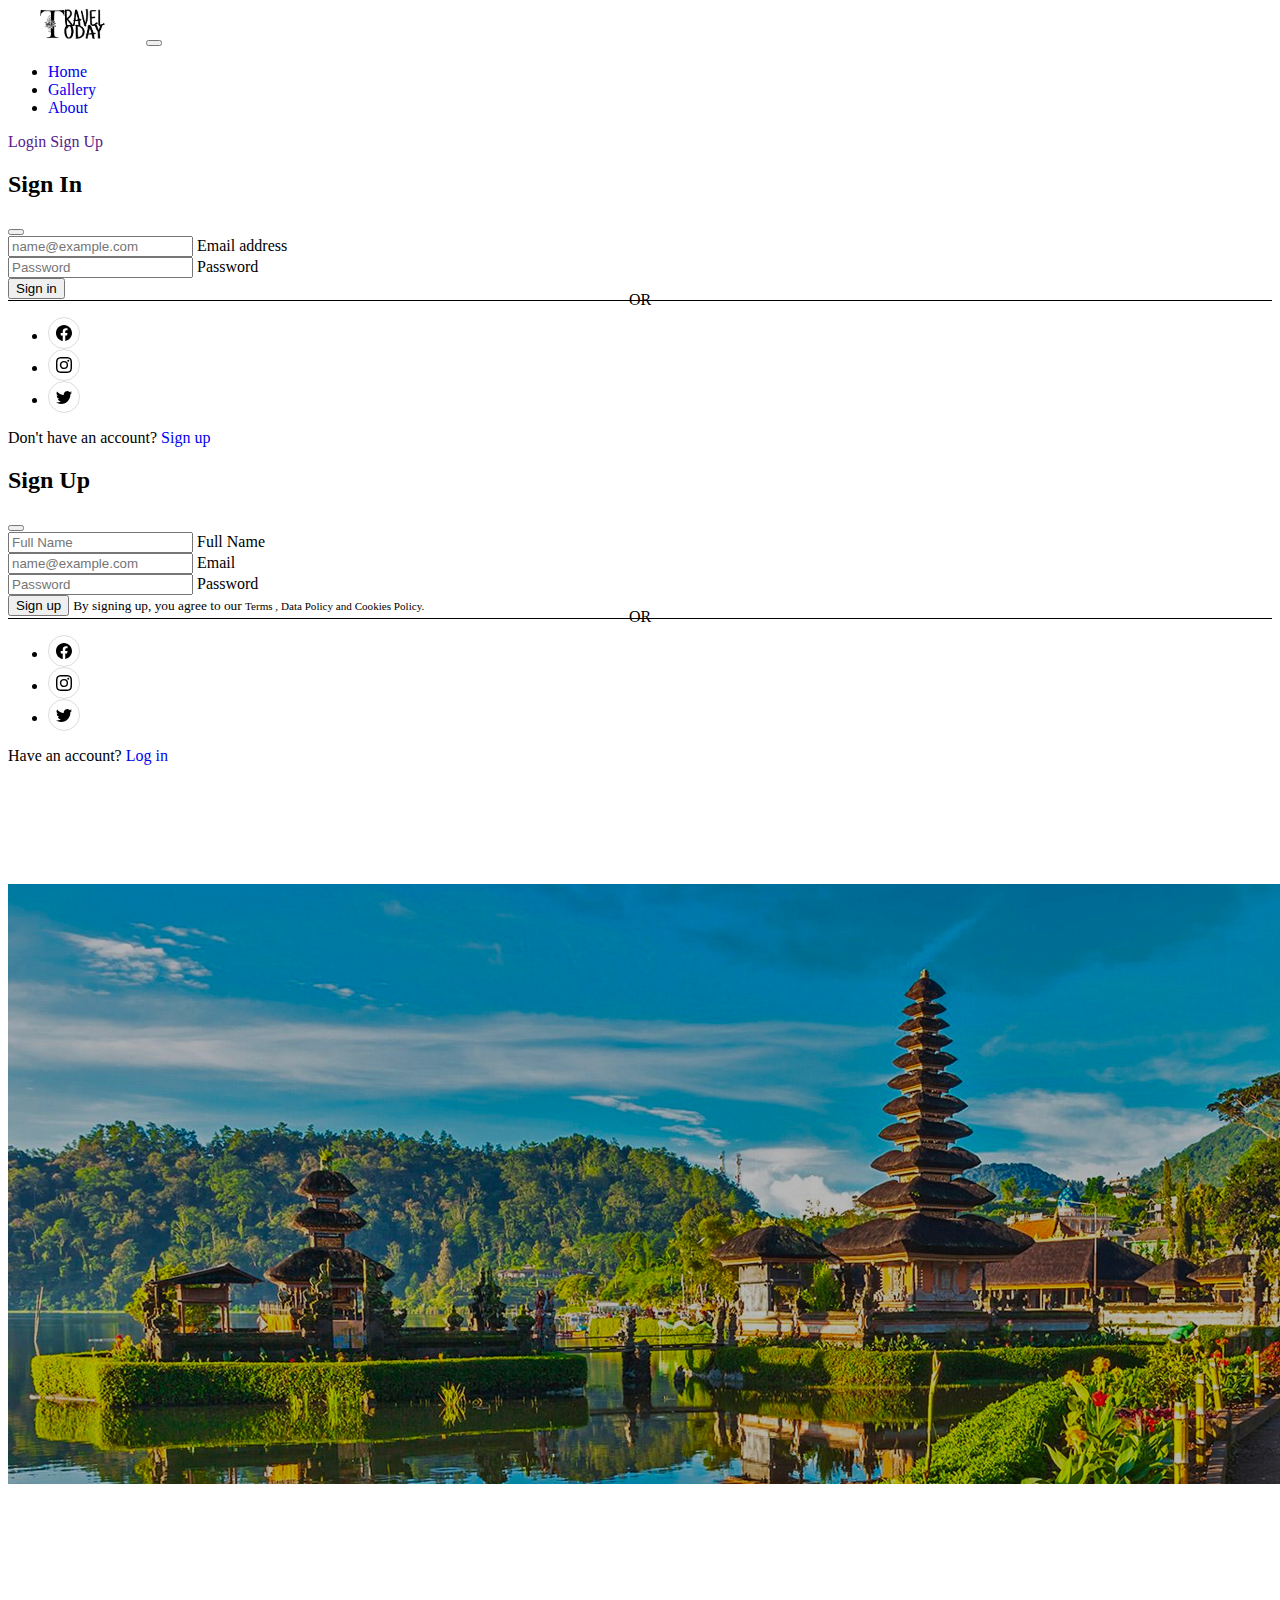
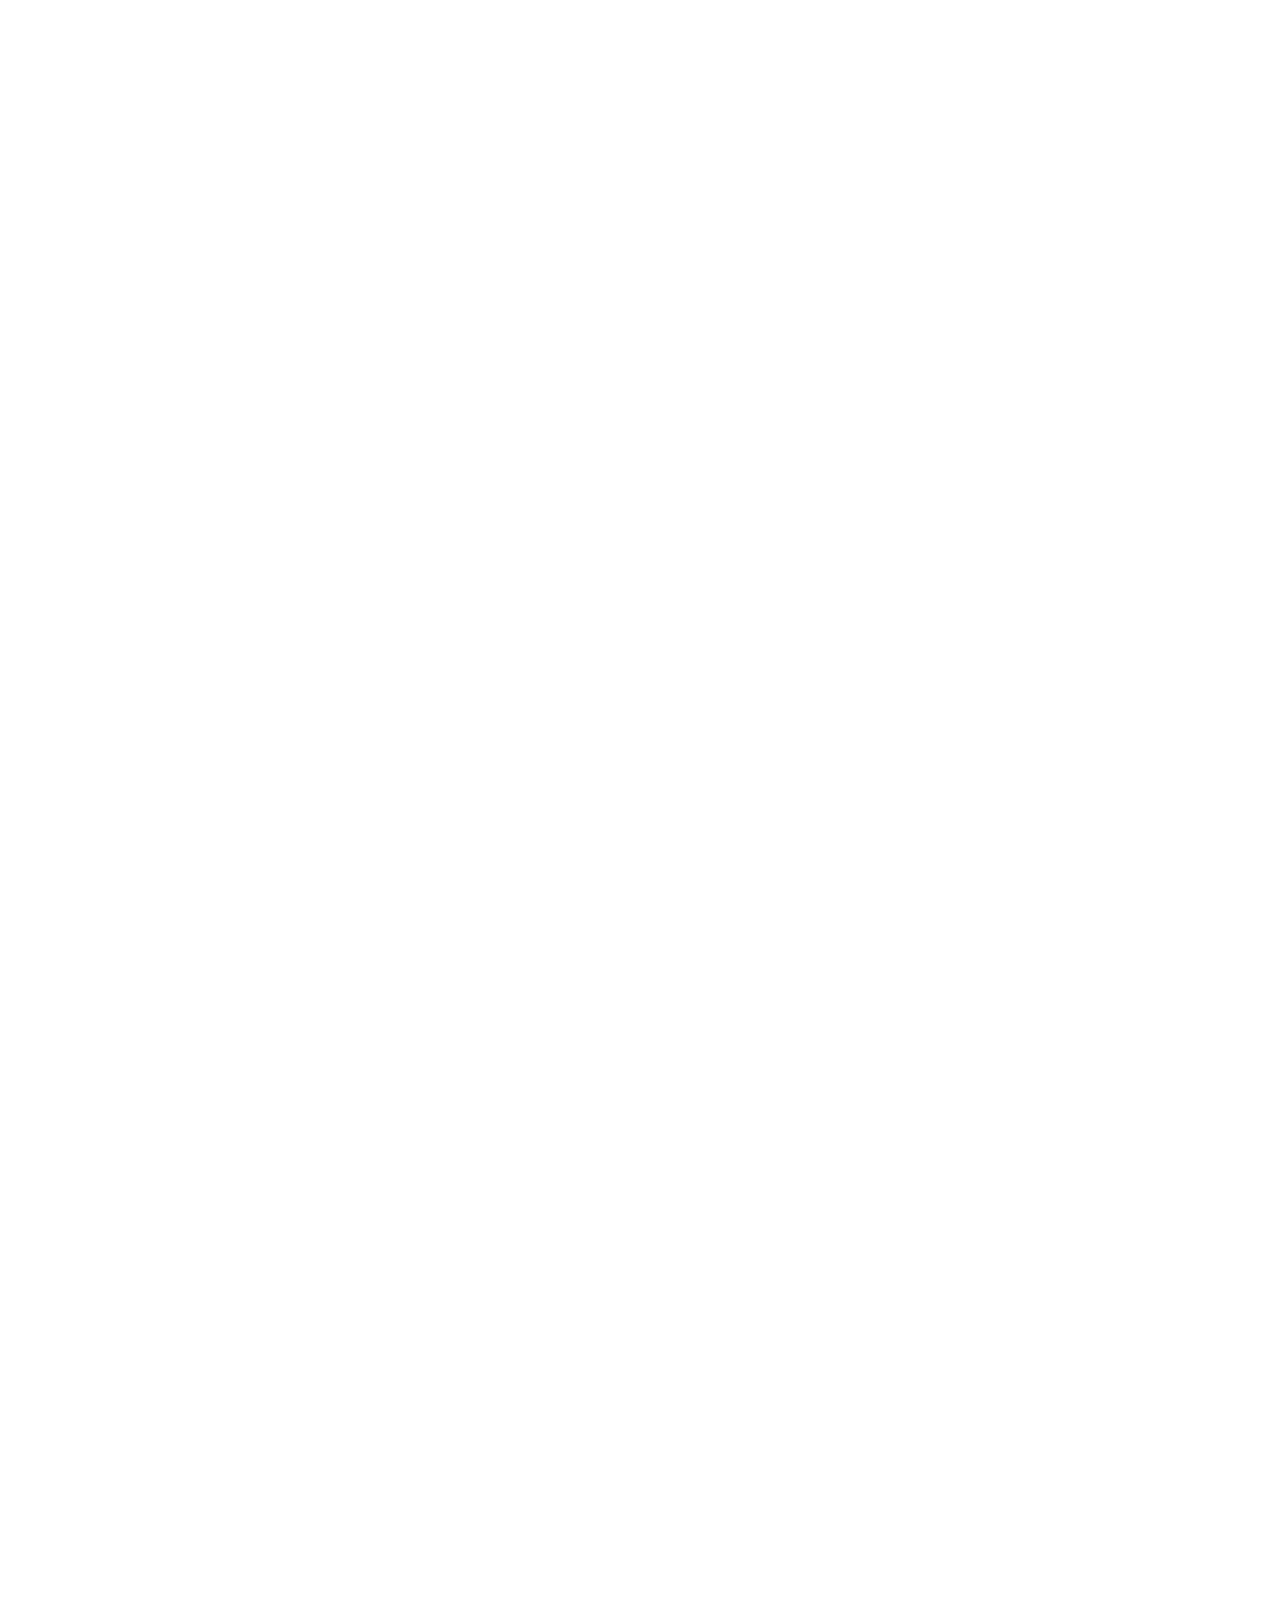
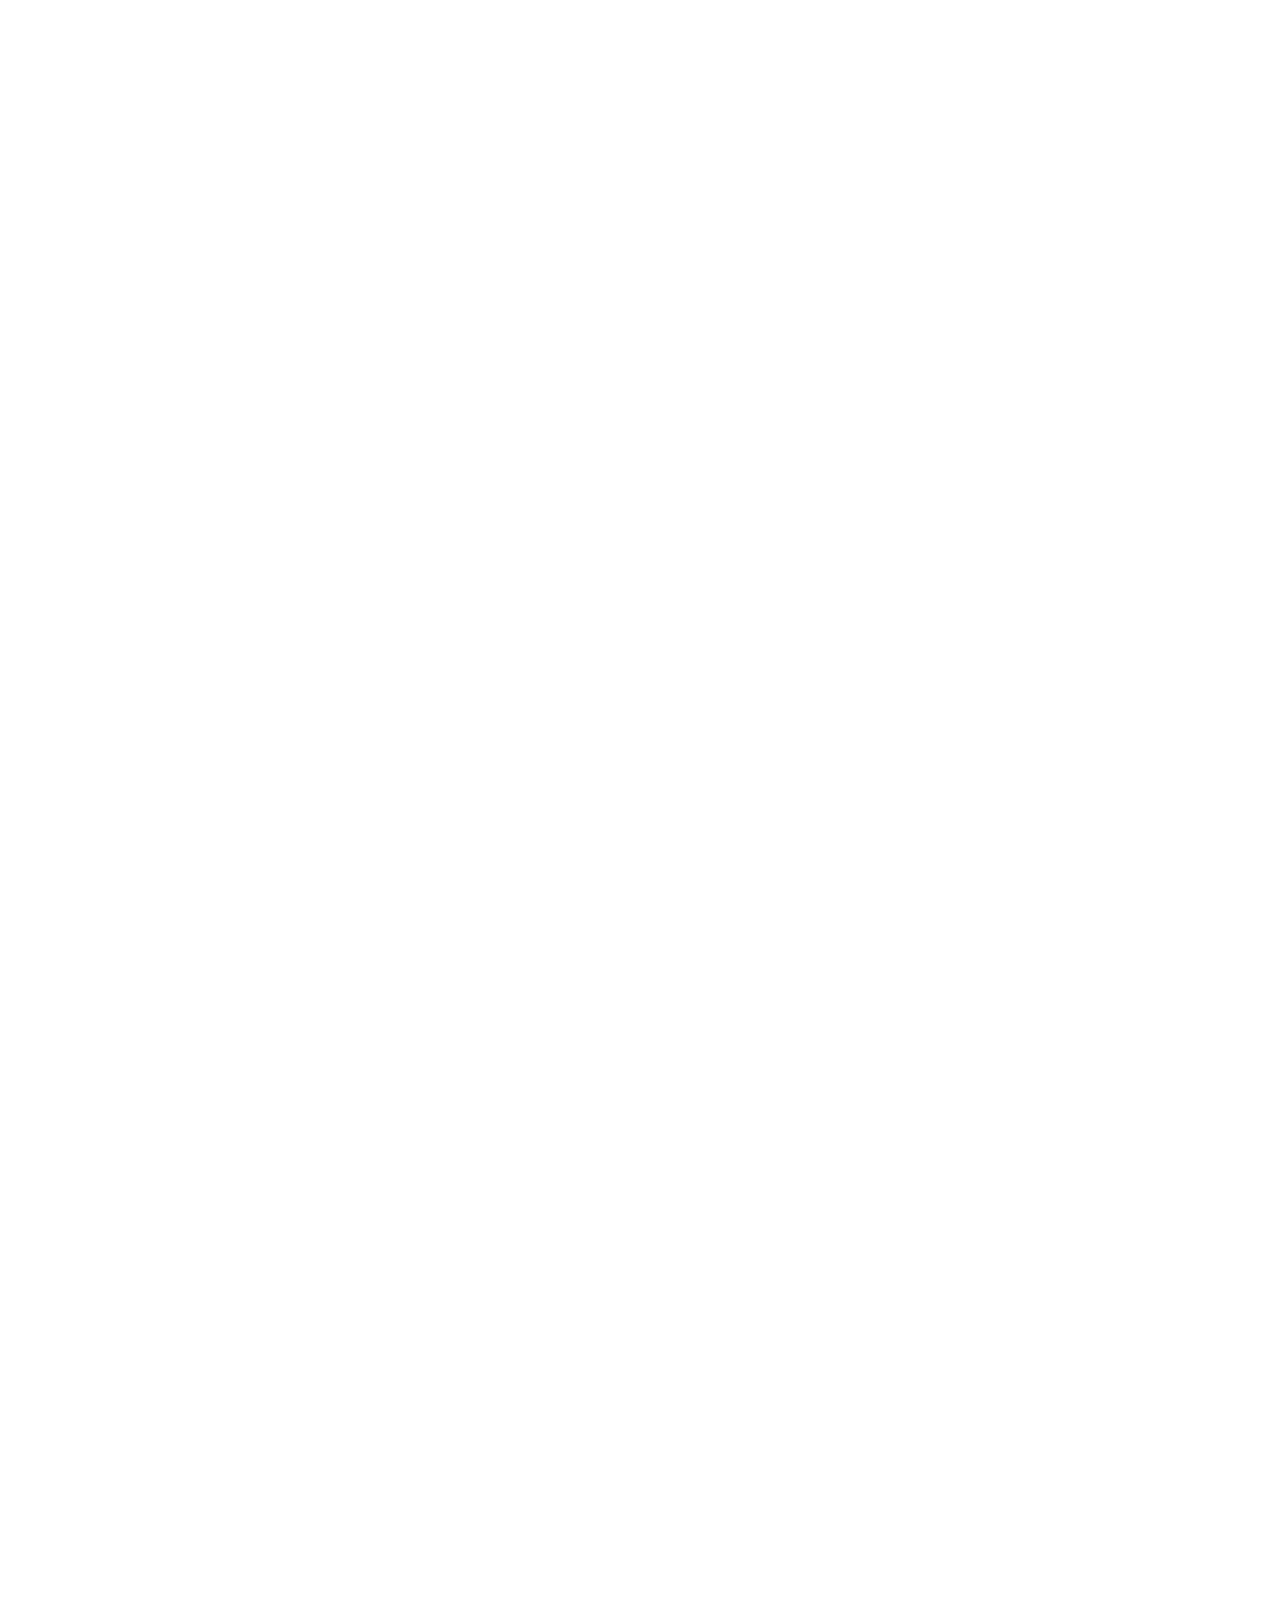
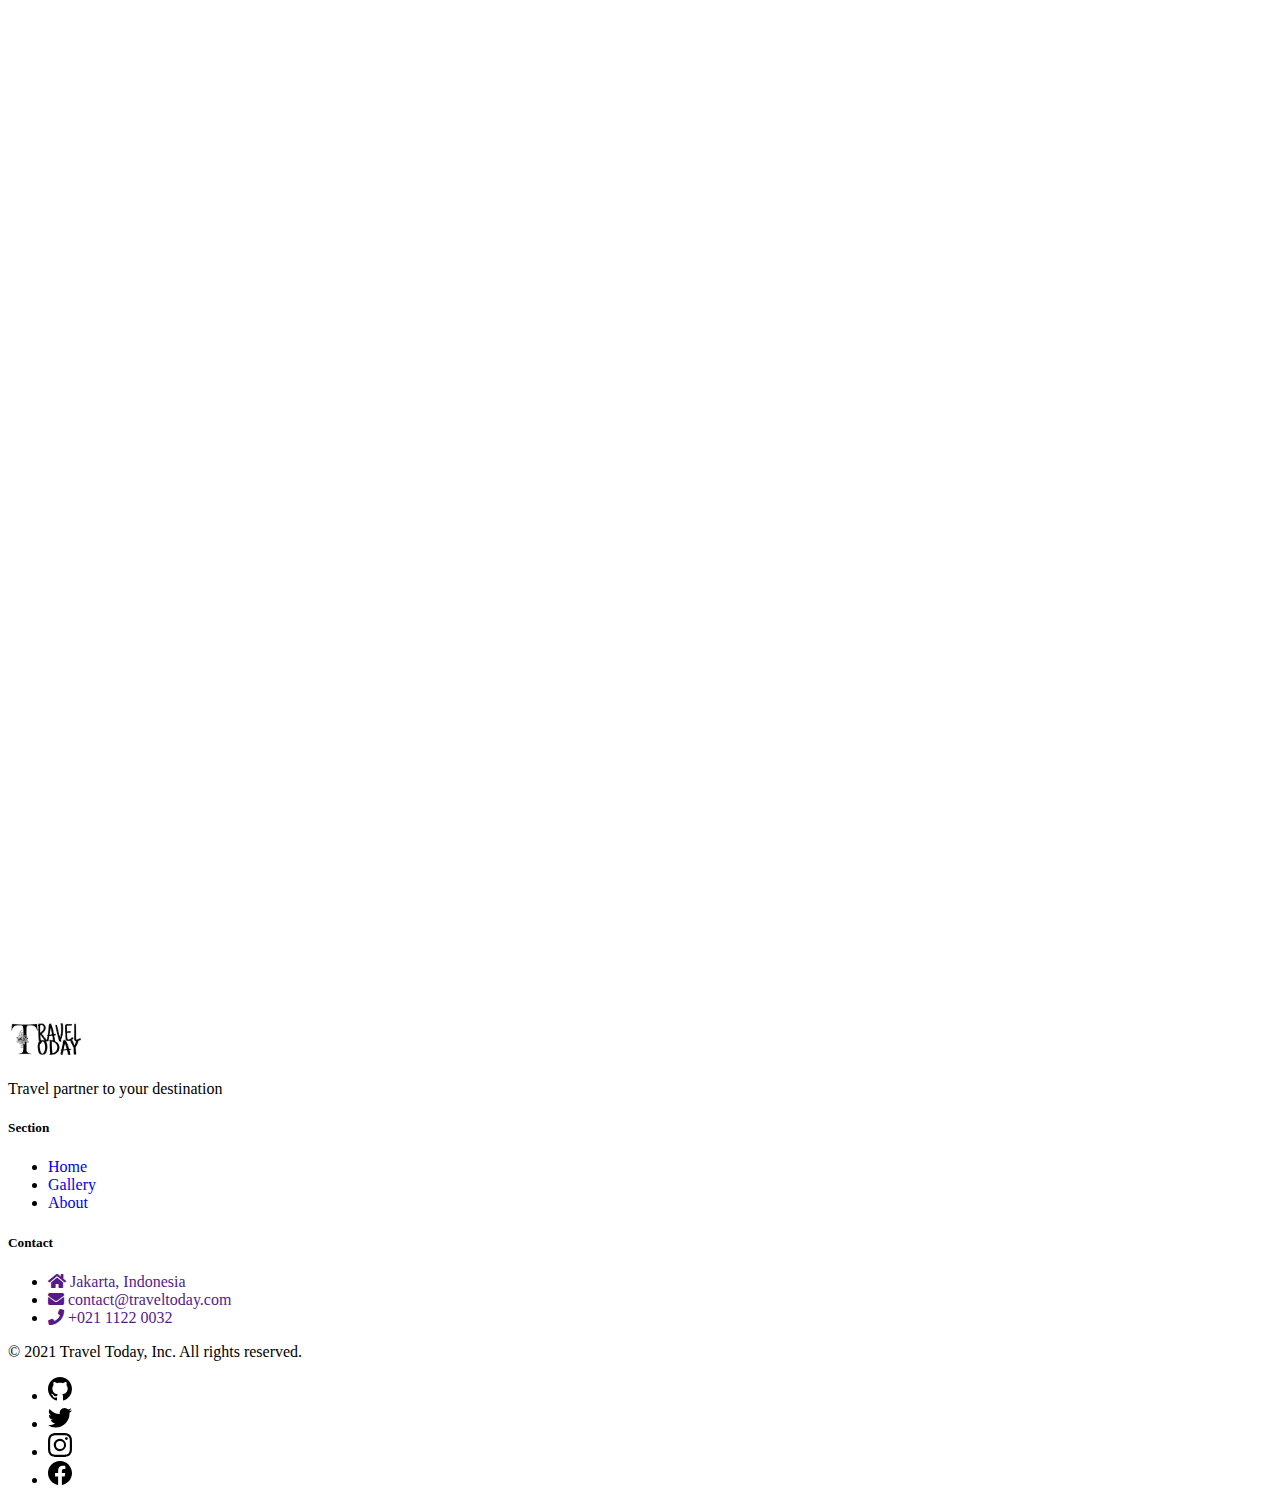
<file: index.html>
<!DOCTYPE html>
<html lang="en">
  <head>
    <meta charset="UTF-8" />
    <meta http-equiv="X-UA-Compatible" content="IE=edge" />
    <meta name="viewport" content="width=device-width, initial-scale=1.0" />
    <link rel="icon" type="image/x-icon" href="images/icon/favicon.ico" />
    <!-- Font Awesome -->
    <link
      href="https://cdnjs.cloudflare.com/ajax/libs/font-awesome/5.15.1/css/all.min.css"
      rel="stylesheet"
    />
    <link
      rel="stylesheet"
      href="https://cdnjs.cloudflare.com/ajax/libs/font-awesome/4.7.0/css/font-awesome.min.css"
      integrity="sha256-eZrrJcwDc/3uDhsdt61sL2oOBY362qM3lon1gyExkL0="
      crossorigin="anonymous"
    />
    <!-- Bootstrap -->
    <link
      href="https://cdn.jsdelivr.net/npm/bootstrap@5.1.3/dist/css/bootstrap.min.css"
      rel="stylesheet"
      integrity="sha384-1BmE4kWBq78iYhFldvKuhfTAU6auU8tT94WrHftjDbrCEXSU1oBoqyl2QvZ6jIW3"
      crossorigin="anonymous"
    />
    <!--AOS-->
    <link href="https://unpkg.com/aos@2.3.1/dist/aos.css" rel="stylesheet" />
    <link rel="stylesheet" href="css/style.css" />
    <title>Travel Today!</title>
  </head>
  <body>
    <!-- Navbar -->
    <nav
      class="navbar fixed-top navbar-expand-lg navbar-light bg-light d-lg-block"
      style="z-index: 200"
    >
      <div class="container-fluid card-deck">
        <!-- Navbar logo -->
        <a class="navbar-brand nav-link ms-4" href="index.html">
          <img src="images/logo.png" height="35" alt="" loading="lazy" />
        </a>
        <!-- Navbar toggle responsive -->
        <button
          class="navbar-toggler"
          type="button"
          data-bs-toggle="collapse"
          data-bs-target="#navbarNav"
          aria-controls="navbarNav"
          aria-expanded="false"
          aria-label="Toggle navigation"
        >
          <span class="navbar-toggler-icon"></span>
        </button>
        <div class="collapse navbar-collapse ms-3" id="navbarNav">
          <ul class="navbar-nav mx-auto justify-center mb-2 mb-lg-0">
            <li class="nav-item mx-2">
              <a class="nav-link active" aria-current="page" href="index.html">
                Home
              </a>
            </li>
            <li class="nav-item mx-2">
              <a class="nav-link" href="html/gallery.html">Gallery</a>
            </li>
            <li class="nav-item mx-2">
              <a class="nav-link" href="html/about.html">About</a>
            </li>
          </ul>
          <!-- Right links -->
          <div class="d-flex align-items-center me-5">
            <a
              href=""
              type="button"
              class="btn btn-outline-dark me-3"
              data-bs-toggle="modal"
              data-bs-target="#modalSignin"
            >
              Login
            </a>
            <a
              href=""
              type="button"
              class="btn btn-dark me-3"
              data-bs-toggle="modal"
              data-bs-target="#modalSignup"
            >
              Sign Up
            </a>
          </div>
        </div>
      </div>
    </nav>
    <!-- Navbar -->

    <main>
      <!-- Sign In Modal -->
      <div
        class="modal fade py-5"
        tabindex="-1"
        role="dialog"
        id="modalSignin"
        aria-labelledby="modalSigin"
        aria-hidden=""
      >
        <div class="modal-dialog" role="document">
          <div class="modal-content rounded-5 shadow">
            <div class="modal-header p-5 pb-4 border-bottom-0">
              <!-- <h5 class="modal-title">Modal title</h5> -->
              <h2 class="fw-bold mb-0">Sign In</h2>
              <button
                type="button"
                class="btn-close"
                data-bs-dismiss="modal"
                aria-label="Close"
              ></button>
            </div>

            <div class="modal-body p-5 pt-0">
              <form class="">
                <div class="form-floating mb-3">
                  <input
                    type="email"
                    class="form-control rounded-4"
                    id="floatingInput"
                    placeholder="name@example.com"
                    required
                  />
                  <label for="floatingInput">Email address</label>
                </div>
                <div class="form-floating mb-3">
                  <input
                    type="password"
                    class="form-control rounded-4"
                    id="floatingPassword"
                    placeholder="Password"
                    required
                  />
                  <label for="floatingPassword">Password</label>
                </div>
                <button
                  class="w-100 mb-1 btn btn-lg rounded-4 btn-primary"
                  type="submit"
                >
                  Sign in
                </button>
                <div class="or my-5">
                  <span class="bg-white px-2 fw-bold">OR</span>
                </div>
                <ul class="social mb-0 list-inline mt-3 text-center">
                  <li class="list-inline-item">
                    <a href="#" class="social-link"
                      ><img src="images/icon/facebook.svg" alt=""
                    /></a>
                  </li>
                  <li class="list-inline-item">
                    <a href="#" class="social-link"
                      ><img src="images/icon/instagram.svg" alt=""
                    /></a>
                  </li>
                  <li class="list-inline-item">
                    <a href="#" class="social-link"
                      ><img src="images/icon/twitter.svg" alt=""
                    /></a>
                  </li>
                </ul>
              </form>
            </div>
          </div>
        </div>
        <div class="modal-dialog" role="document">
          <div class="modal-content rounded-5 shadow">
            <div class="modal-body text-center py-3">
              Don't have an account?<a href="#"> Sign up</a>
            </div>
          </div>
        </div>
      </div>
      <!--  ==================  -->

      <!-- Sign Up Modal -->
      <div
        class="modal fade py-5"
        tabindex="-1"
        role="dialog"
        id="modalSignup"
        aria-labelledby="modalSignup"
        aria-hidden=""
      >
        <div class="modal-dialog" role="document">
          <div class="modal-content rounded-5 shadow">
            <div class="modal-header p-5 pb-4 border-bottom-0">
              <h2 class="fw-bold mb-0">Sign Up</h2>
              <button
                type="button"
                class="btn-close"
                data-bs-dismiss="modal"
                aria-label="Close"
              ></button>
            </div>

            <div class="modal-body p-5 pt-0">
              <form class="">
                <div class="form-floating mb-3">
                  <input
                    type="text"
                    class="form-control rounded-4"
                    id="floatingInput"
                    placeholder="Full Name"
                    required
                  />
                  <label for="floatingInput">Full Name</label>
                </div>
                <div class="form-floating mb-3">
                  <input
                    type="email"
                    class="form-control rounded-4"
                    id="floatingInput"
                    placeholder="name@example.com"
                    required
                  />
                  <label for="floatingInput">Email</label>
                </div>
                <div class="form-floating mb-3">
                  <input
                    type="password"
                    class="form-control rounded-4"
                    id="floatingPassword"
                    placeholder="Password"
                    required
                  />
                  <label for="floatingPassword">Password</label>
                </div>
                <button
                  class="w-100 mb-3 btn btn-lg rounded-4 btn-primary"
                  type="submit"
                >
                  Sign up
                </button>
                <small class="text-muted"
                  >By signing up, you agree to our
                  <small class="fw-bold"
                    >Terms , Data Policy and Cookies Policy.
                  </small></small
                >
                <div class="or my-5">
                  <span class="bg-white px-2 fw-bold">OR</span>
                </div>
                <ul class="social mb-0 list-inline mt-3 text-center">
                  <li class="list-inline-item">
                    <a href="#" class="social-link">
                      <img src="images/icon/facebook.svg" alt="facebook" />
                    </a>
                  </li>
                  <li class="list-inline-item">
                    <a href="#" class="social-link">
                      <img src="images/icon/instagram.svg" alt="instagram" />
                    </a>
                  </li>
                  <li class="list-inline-item">
                    <a href="#" class="social-link">
                      <img src="images/icon/twitter.svg" alt="twitter" />
                    </a>
                  </li>
                </ul>
              </form>
            </div>
          </div>
        </div>
        <div class="modal-dialog" role="document">
          <div class="modal-content rounded-5 shadow">
            <div class="modal-body text-center py-3">
              Have an account?<a href="#"> Log in</a>
            </div>
          </div>
        </div>
      </div>
      <!--  ==================  -->

      <div class="position-relative">
        <div
          class="
            position-absolute
            top-50
            start-50
            translate-middle
            text-center text-white
          "
          data-aos="fade-up"
          data-aos-duration="1000"
        >
          <h2 class="fw-bold">Explore Indonesia</h2>
          <p class="fw-normal">
            Every particular in nature, a leaf, a drop, a crystal, a moment of
            time is related to the whole, and partakes of the perfection of the
            whole.
          </p>
          <a class="btn btn-outline-light" href="html/gallery.html">Explore</a>
        </div>
        <img src="images/landing.jpg" class="img-fluid" alt="gunung" />
      </div>

      <div style="height: 200px"></div>
      <h1
        class="fw-bold text-center"
        data-aos="fade-up"
        data-aos-duration="600"
      >
        Explore Your Destination
      </h1>
      <div style="height: 100px"></div>

      <div class="container my-5">
        <div class="row">
          <div
            class="col-6 pe-5 align-self-center"
            data-aos="fade-left"
            data-aos-duration="1000"
          >
            <h2 class="display-6 fw-bold">Sea</h2>
            <p class="lead fw-normal py-2">
              The sea, connected as the world ocean or simply the ocean, is the
              body of salty water that covers approximately 71 percent of the
              Earth's surface.
            </p>
            <a
              class="btn btn-outline-primary"
              href="html/konten-1.html"
              role="button"
            >
              More
            </a>
          </div>
          <div
            class="col-3 align-self-center"
            data-aos="fade-right"
            data-aos-duration="1000"
          >
            <img class="shadow img-fluid" src="images/1-1.jpg" alt="" />
          </div>
          <div class="col-3" data-aos="fade-right" data-aos-duration="800">
            <img class="shadow img-fluid" src="images/1-2.jpg" alt="" />
          </div>
        </div>
      </div>
      <div class="container" style="height: 170px"></div>
      <div class="container">
        <div class="row">
          <div class="col-3" data-aos="fade-right" data-aos-duration="1000">
            <img class="shadow img-fluid" src="images/2-2.jpg" alt="" />
          </div>
          <div
            class="col-3 align-self-center"
            data-aos="fade-right"
            data-aos-duration="800"
          >
            <img class="shadow img-fluid" src="images/2-1.jpg" alt="" />
          </div>
          <div
            class="col-6 ps-5 align-self-center"
            data-aos="fade-right"
            data-aos-duration="1000"
          >
            <h1 class="display-6 fw-bold">Mountain</h1>
            <p class="lead fw-normal py-2">
              A mountain is an elevated portion of the Earth's crust, generally
              with steep sides that show significant exposed bedrock.
            </p>
            <button type="button" class="btn btn-outline-primary">More</button>
          </div>
        </div>
      </div>
      <div class="container" style="height: 170px"></div>
      <div class="container">
        <div class="row">
          <div
            class="col-6 pe-5 align-self-center"
            data-aos="fade-right"
            data-aos-duration="1000"
          >
            <h1 class="display-6 fw-bold">Historic Site</h1>
            <p class="lead fw-normal py-2">
              Historic site or heritage site is an official location where
              pieces of political, military, cultural, or social history have
              been preserved due to their cultural heritage value.
            </p>
            <button type="button" class="btn btn-outline-primary">More</button>
          </div>
          <div
            class="col-3 align-self-center"
            data-aos="fade-down"
            data-aos-duration="800"
          >
            <img class="shadow img-fluid" src="images/3-1.jpg" alt="" />
          </div>
          <div class="col-3" data-aos="fade-up" data-aos-duration="1000">
            <img class="shadow img-fluid" src="images/3-2.jpg" alt="" />
          </div>
        </div>
      </div>
      <div class="container" style="height: 200px"></div>
    </main>

    <!-- FOOTER -->
    <footer class="bd-footer mt-5 bg-light">
      <div class="container pt-5">
        <div class="row">
          <div class="col-lg-3 mb-3">
            <a
              href="index.html"
              class="
                d-flex
                align-items-center
                mb-3
                link-dark
                text-decoration-none
              "
            >
              <img
                src="images/logo-wide.png"
                height="40"
                alt=""
                loading="lazy"
              />
            </a>
            <p class="text-muted small">Travel partner to your destination</p>
          </div>

          <div class="col-6 col-lg-3 offset-lg-3 mb-3">
            <h5>Section</h5>
            <ul class="list-unstyled">
              <li class="mb-2">
                <a href="index.html" class="nav-link p-0 text-dark"> Home </a>
              </li>
              <li class="mb-2">
                <a href="html/gallery.html" class="nav-link p-0 text-dark">
                  Gallery
                </a>
              </li>
              <li class="mb-2">
                <a href="html/about.html" class="nav-link p-0 text-dark"
                  >About</a
                >
              </li>
            </ul>
          </div>

          <div class="col-6 col-lg-3 mb-3">
            <h5>Contact</h5>
            <ul class="list-unstyled">
              <li class="mb-2">
                <a href="" class="text-muted">
                  <i class="fas fa-home me-2 text-muted"></i>
                  Jakarta, Indonesia
                </a>
              </li>
              <li class="mb-2">
                <a href="" class="text-muted">
                  <i class="fas fa-envelope me-2 text-muted"></i>
                  contact@traveltoday.com
                </a>
              </li>
              <li class="mb-2">
                <a href="" class="text-muted">
                  <i class="fas fa-phone me-2 text-muted"></i>
                  +021 1122 0032
                </a>
              </li>
            </ul>
          </div>
        </div>

        <div class="d-flex justify-content-between py-4 mt-4 border-top">
          © 2021 Travel Today, Inc. All rights reserved.
          <ul class="list-unstyled d-flex">
            <li class="ms-3">
              <a class="link-dark" href="#">
                <img
                  src="images/icon/github.svg"
                  alt="github"
                  width="24"
                  height="24"
                />
              </a>
            </li>
            <li class="ms-3">
              <a class="link-dark" href="#">
                <img
                  src="images/icon/twitter.svg"
                  alt="twitter"
                  width="24"
                  height="24"
                />
              </a>
            </li>
            <li class="ms-3">
              <a class="link-dark" href="#">
                <img
                  src="images/icon/instagram.svg"
                  alt="instagram"
                  width="24"
                  height="24"
                />
              </a>
            </li>
            <li class="ms-3">
              <a class="link-dark" href="#">
                <img
                  src="images/icon/facebook.svg"
                  alt="twitter"
                  width="24"
                  height="24"
                />
              </a>
            </li>
          </ul>
        </div>
      </div>
    </footer>

    <!-- Bootstrap -->
    <script
      src="https://cdn.jsdelivr.net/npm/bootstrap@5.1.3/dist/js/bootstrap.bundle.min.js"
      integrity="sha384-ka7Sk0Gln4gmtz2MlQnikT1wXgYsOg+OMhuP+IlRH9sENBO0LRn5q+8nbTov4+1p"
      crossorigin="anonymous"
    ></script>

    <!-- AOS -->
    <script src="https://unpkg.com/aos@2.3.1/dist/aos.js"></script>

    <!-- Javascript -->
    <script type="text/javascript">
      var nav = document.querySelector("nav");

      window.addEventListener("scroll", function () {
        if (window.pageYOffset > 100) {
          nav.classList.add("bg-light", "text-white", "shadow");
        } else {
          nav.classList.remove("bg-light", "text-white", "shadow");
        }
      });

      //AOS
      AOS.init();
    </script>
  </body>
</html>
</file>
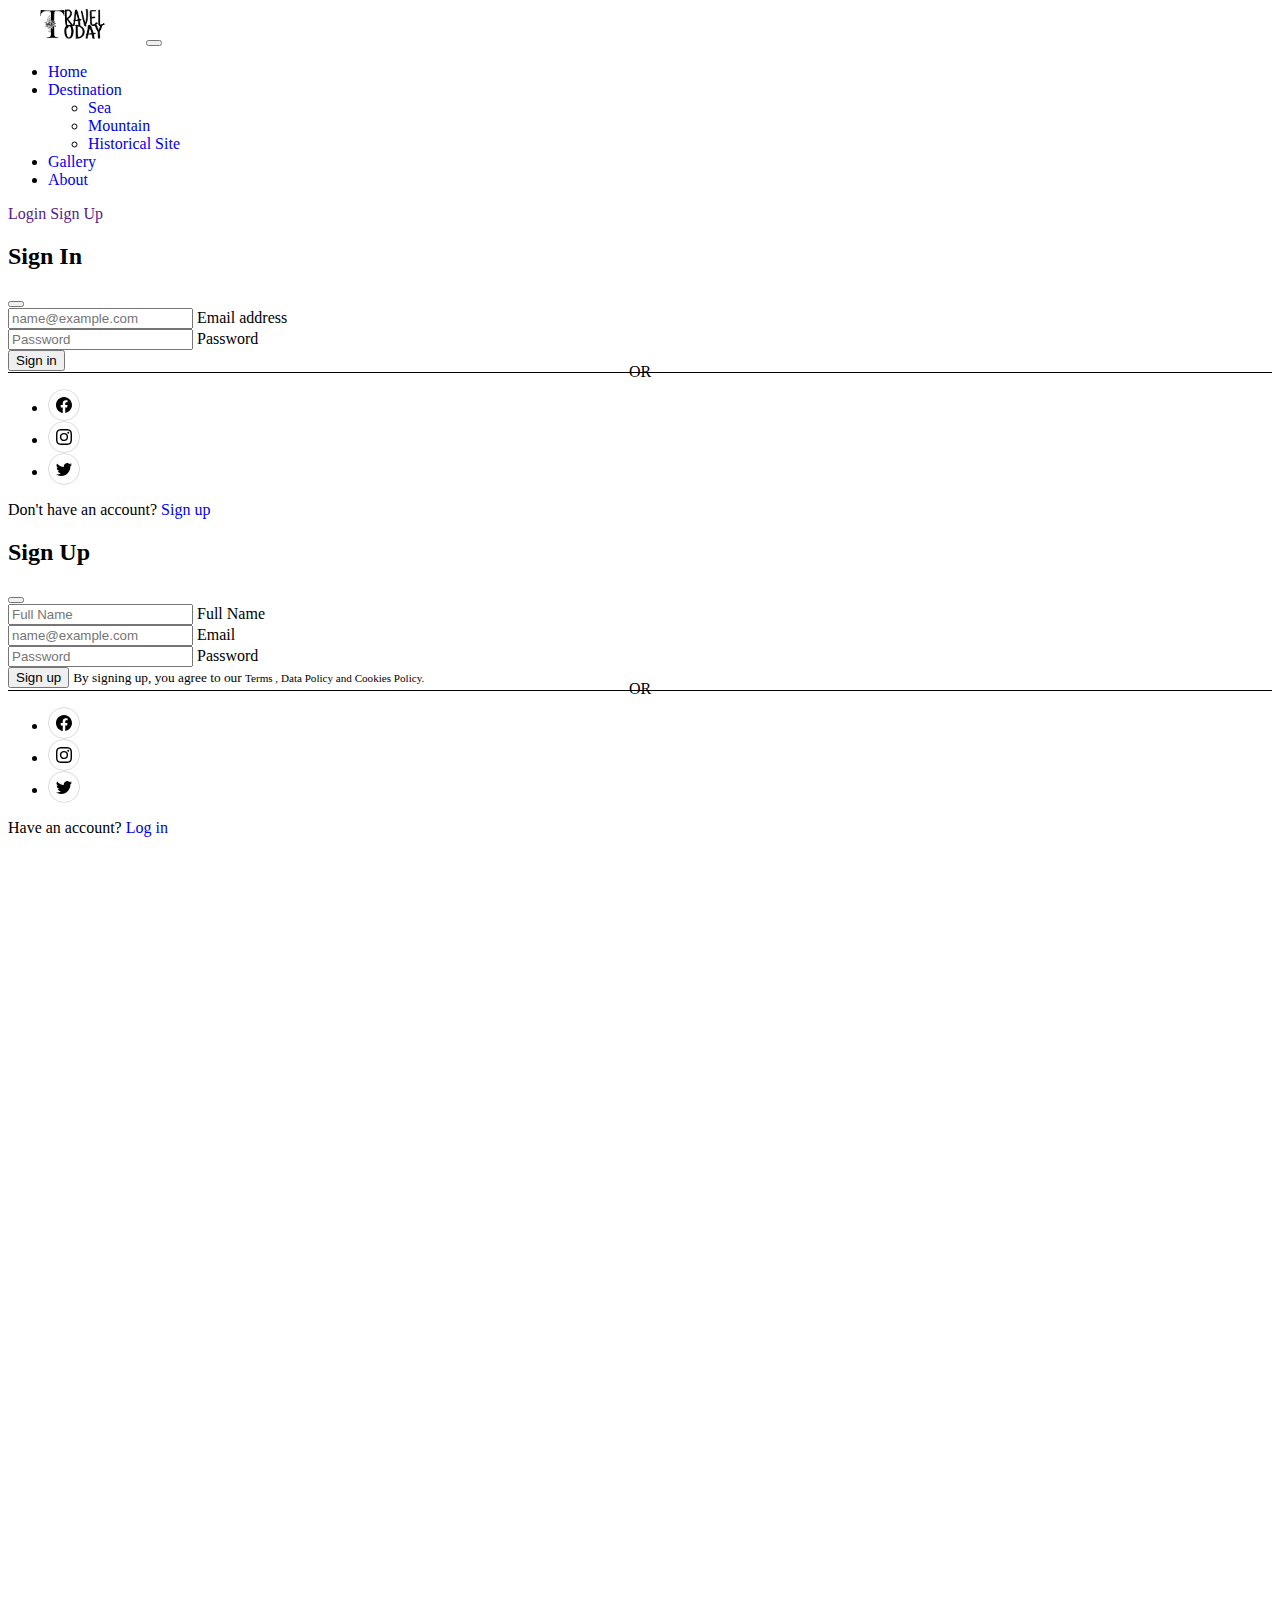
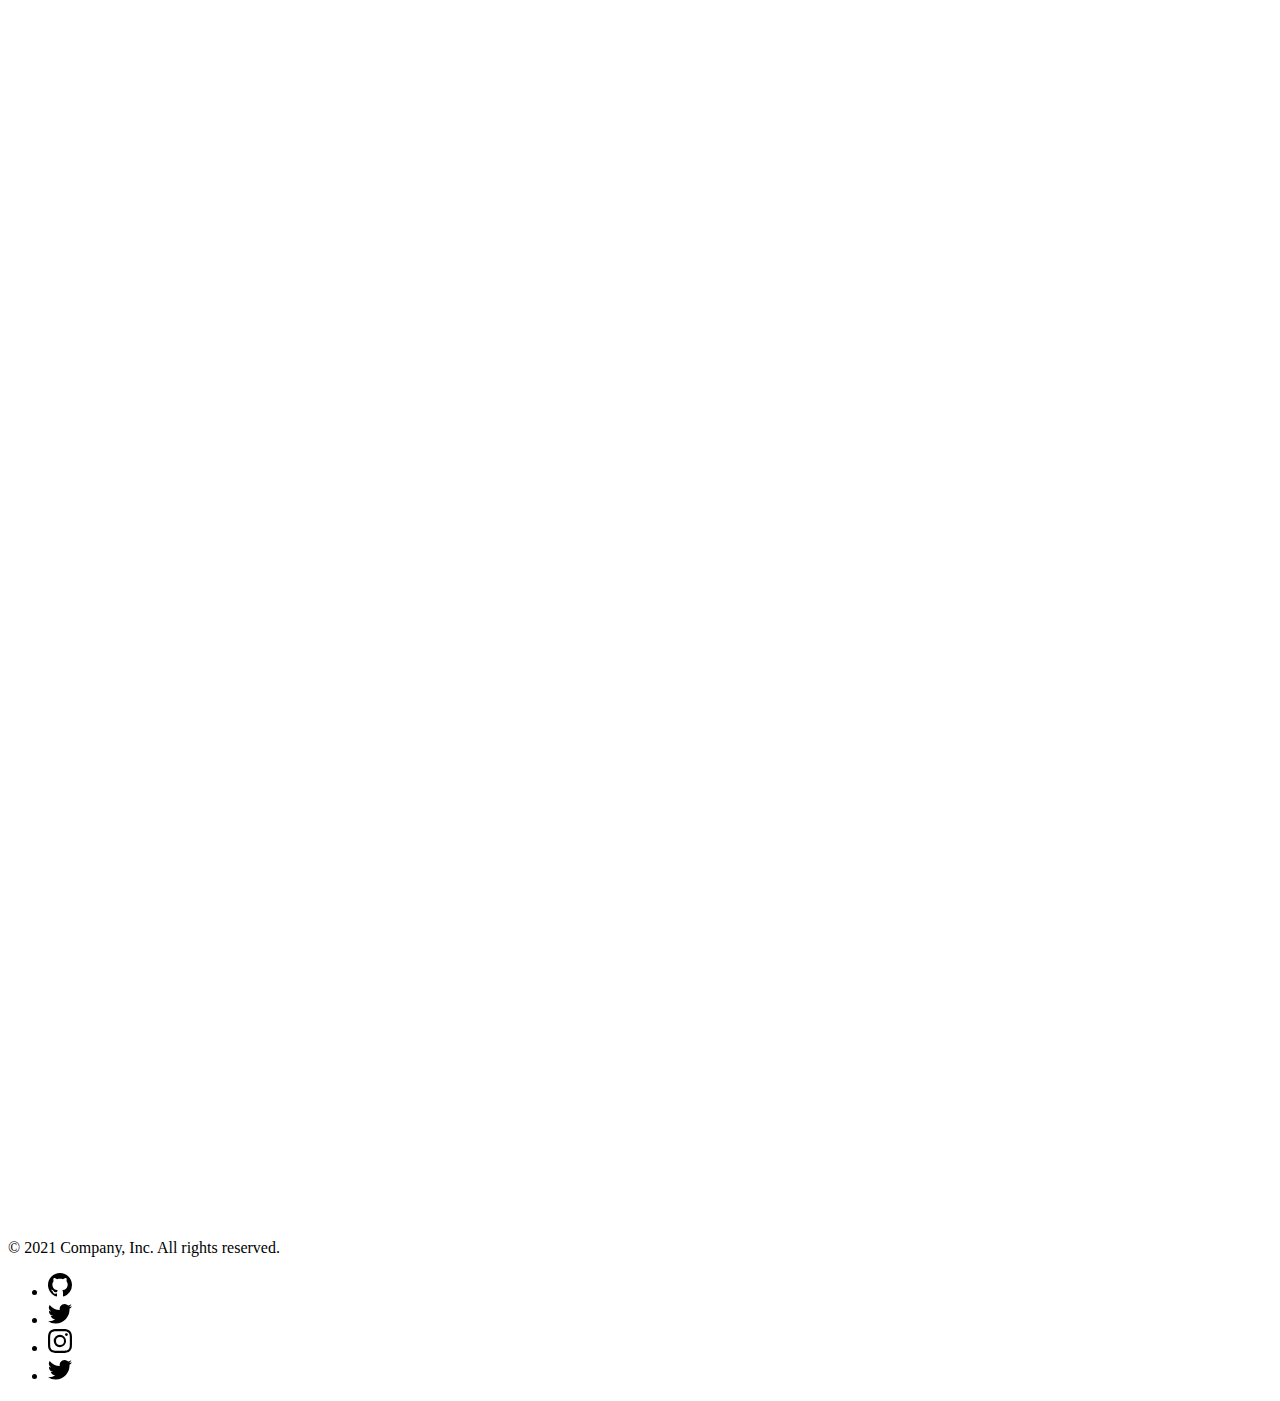
<file: html/about.html>
<!DOCTYPE html>
<html lang="en">
<head>
  <meta charset="UTF-8">
  <meta http-equiv="X-UA-Compatible" content="IE=edge">
  <meta name="viewport" content="width=device-width, initial-scale=1.0">
  <link rel="icon" type="image/x-icon" href="../images/icon/favicon.ico"/>
  <!-- Font Awesome -->
  <link href="https://cdnjs.cloudflare.com/ajax/libs/font-awesome/5.15.1/css/all.min.css" rel="stylesheet"/>
  <link rel="stylesheet" href="https://cdnjs.cloudflare.com/ajax/libs/font-awesome/4.7.0/css/font-awesome.min.css" integrity="sha256-eZrrJcwDc/3uDhsdt61sL2oOBY362qM3lon1gyExkL0=" crossorigin="anonymous" />
  <!-- Bootstrap -->
  <link href="https://cdn.jsdelivr.net/npm/bootstrap@5.1.3/dist/css/bootstrap.min.css" rel="stylesheet" integrity="sha384-1BmE4kWBq78iYhFldvKuhfTAU6auU8tT94WrHftjDbrCEXSU1oBoqyl2QvZ6jIW3" crossorigin="anonymous">
  <link rel="stylesheet" href="../css/style.css">
  <!-- AOS -->
  <link href="https://unpkg.com/aos@2.3.1/dist/aos.css" rel="stylesheet" />
  <title>About</title>
</head>
<body>
    <!-- Navbar -->
  <nav class="navbar fixed-top navbar-expand-lg navbar-light bg-light d-lg-block" style="z-index: 200;">
    <div class="container-fluid card-deck">
      <!-- Navbar logo -->
      <a class="navbar-brand nav-link ms-4" href="../index.html">
        <img src="../images/logo.png" height="35" alt="" loading="lazy"/>
      </a>
      <!-- Navbar toggle responsive -->
      <button class="navbar-toggler" type="button" data-bs-toggle="collapse" data-bs-target="#navbarNav" aria-controls="navbarNav" aria-expanded="false" aria-label="Toggle navigation">
        <span class="navbar-toggler-icon"></span>
      </button>
      <div class="collapse navbar-collapse ms-3" id="navbarNav">
        <ul class="navbar-nav mx-auto justify-center mb-2 mb-lg-0">
            <li class="nav-item">
                <a class="nav-link mx-2" aria-current="page" href="../index.html">Home</a>
            </li>
            <li class="nav-item dropdown mx-2">
              <a class="nav-link dropdown-toggle" href="#" id="navbarDarkDropdownMenuLink" role="button" data-bs-toggle="dropdown" aria-expanded="false">
                Destination
              </a>
              <ul class="dropdown-menu dropdown-menu-light" aria-labelledby="navbarDarkDropdownMenuLink">
                <li><a class="dropdown-item" href="konten-1.html">Sea</a></li>
                <li><a class="dropdown-item" href="konten-2.html">Mountain</a></li>
                <li><a class="dropdown-item" href="konten-3.html">Historical Site</a></li>
              </ul>
            </li>
            <li class="nav-item">
              <a class="nav-link mx-2" href="../html/gallery.html">Gallery</a>
            </li>
            <li class="nav-item mx-2">
              <a class="nav-link active" href="../html/about.html">About</a>
            </li>
        </ul>
        <!-- Right links -->
        <div class="d-flex align-items-center me-5">
          <a href="" type="button" class="btn btn-outline-dark me-3" data-bs-toggle="modal" data-bs-target="#modalSignin">
            Login</a>
          <a href="" type="button" class="btn btn-dark me-3" data-bs-toggle="modal" data-bs-target="#modalSignup">
            Sign Up</a>
        </div>
      </div>
    </div>
  </nav>
  <!-- Navbar --> 

  <main>
    <!-- Sign In Modal -->
    <div class="modal fade py-5" tabindex="-1" role="dialog" id="modalSignin" aria-labelledby="modalSigin" aria-hidden="">
      <div class="modal-dialog" role="document">
        <div class="modal-content rounded-5 shadow">
          <div class="modal-header p-5 pb-4 border-bottom-0">
            <!-- <h5 class="modal-title">Modal title</h5> -->
            <h2 class="fw-bold mb-0">Sign In</h2>
            <button type="button" class="btn-close" data-bs-dismiss="modal" aria-label="Close"></button>
          </div>
    
          <div class="modal-body p-5 pt-0">
            <form class="">
              <div class="form-floating mb-3">
                <input type="email" class="form-control rounded-4" id="floatingInput" placeholder="name@example.com" required>
                <label for="floatingInput">Email address</label>
              </div>
              <div class="form-floating mb-3">
                <input type="password" class="form-control rounded-4" id="floatingPassword" placeholder="Password" required>
                <label for="floatingPassword">Password</label>
              </div>
              <button class="w-100 mb-1 btn btn-lg rounded-4 btn-primary" type="submit">Sign in</button>
              <div class="or my-5">
                <span class="bg-white px-2 fw-bold">OR</span>
              </div>
              <ul class="social mb-0 list-inline mt-3 text-center">
                <li class="list-inline-item"><a href="https://facebook.com" class="social-link"><img src="../images/icon/facebook.svg" alt=""></a></li>
                <li class="list-inline-item"><a href="https://instagram.com" class="social-link"><img src="../images/icon/instagram.svg" alt=""></a></li>
                <li class="list-inline-item"><a href="https://twitter.com" class="social-link"><img src="../images/icon/twitter.svg" alt=""></a></li>
              </ul>
            </form>
          </div>
        </div>
      </div>
      <div class="modal-dialog" role="document">
        <div class="modal-content rounded-5 shadow">
          <div class="modal-body text-center py-3">
            Don't have an account?<a href="#" data-bs-target="#modalSignup" data-bs-toggle="modal" data-bs-dismiss="modal"> Sign up</a>
          </div>
        </div>
      </div>
    </div>
    <!--  ==================  -->

    <!-- Sign Up Modal -->
    <div class="modal fade py-5" tabindex="-1" role="dialog" id="modalSignup" aria-labelledby="modalSignup" aria-hidden="">
      <div class="modal-dialog" role="document">
        <div class="modal-content rounded-5 shadow">
          <div class="modal-header p-5 pb-4 border-bottom-0">
            <h2 class="fw-bold mb-0">Sign Up</h2>
            <button type="button" class="btn-close" data-bs-dismiss="modal" aria-label="Close"></button>
          </div>
    
          <div class="modal-body p-5 pt-0">
            <form class="">
              <div class="form-floating mb-3">
                <input type="text" class="form-control rounded-4" id="floatingInput" placeholder="Full Name" required>
                <label for="floatingInput">Full Name</label>
              </div>
              <div class="form-floating mb-3">
                <input type="email" class="form-control rounded-4" id="floatingInput" placeholder="name@example.com" required>
                <label for="floatingInput">Email</label>
              </div>
              <div class="form-floating mb-3">
                <input type="password" class="form-control rounded-4" id="floatingPassword" placeholder="Password" required>
                <label for="floatingPassword">Password</label>
              </div>
              <button class="w-100 mb-3 btn btn-lg rounded-4 btn-primary" type="submit">Sign up</button>
              <small class="text-muted">By signing up, you agree to our <small class="fw-bold">Terms , Data Policy and Cookies Policy. </small></small>
              <div class="or my-5">
                <span class="bg-white px-2 fw-bold">OR</span>
              </div>
              <ul class="social mb-0 list-inline mt-3 text-center">
                <li class="list-inline-item"><a href="https://facebook.com" class="social-link"><img src="../images/icon/facebook.svg" alt=""></a></li>
                <li class="list-inline-item"><a href="https://instagram.com" class="social-link"><img src="../images/icon/instagram.svg" alt=""></a></li>
                <li class="list-inline-item"><a href="https://twitter.com" class="social-link"><img src="../images/icon/twitter.svg" alt=""></a></li>
              </ul>
            </form>
          </div>
        </div>
      </div>
      <div class="modal-dialog" role="document">
        <div class="modal-content rounded-5 shadow">
          <div class="modal-body text-center py-3">
            Have an account?<a href="#" data-bs-target="#modalSignin" data-bs-toggle="modal" data-bs-dismiss="modal"> Log in</a>
          </div>
        </div>
      </div>
    </div>
    <!--  ==================  -->

    <!-- About Us -->
    <div class="container" style="height: 80px;"></div>
    <div class="container py-5" data-aos="zoom-out" data-aos-duration="600">
      <div class="row text-center text-dark">
          <div class="col-lg-8 mx-auto">
              <h1 class="display-4">About Us</h1>
              <p class="lead mb-0">Kelompok 4 Desain Web A</p>
          </div>
      </div>
    </div>

    <div class="container">
      <div class="row text-center">
      
          <div class="col-xl-3 col-sm-6 mb-5" data-aos="zoom-in" data-aos-duration="1000">
              <div class="bg-white shadow p-5 mb-5 bg-body rounded"><img src="../images/foto1.jpg" alt="" width="100" class="img-fluid rounded-circle mb-3 img-thumbnail shadow-sm">
                  <h6 class="mb-0">Rizky Aprilliansyah</h6><span class="small text-uppercase text-muted">4520210032</span>
                  <ul class="social mb-0 list-inline mt-3">
                    <li class="list-inline-item"><a href="https://facebook.com" class="social-link"><i class="fa fa-facebook-f"></i></a></li>
                    <li class="list-inline-item"><a href="https://twitter.com" class="social-link"><i class="fa fa-twitter"></i></a></li>
                    <li class="list-inline-item"><a href="https://instagram.com" class="social-link"><i class="fa fa-instagram"></i></a></li>
                    <li class="list-inline-item"><a href="https://facebook.com" class="social-link"><i class="fa fa-linkedin"></i></a></li>
                  </ul>
              </div>
          </div>
        
          <div class="col-xl-3 col-sm-6 mb-5" data-aos="zoom-in" data-aos-duration="1300">
              <div class="bg-white shadow p-5 mb-5 bg-body rounded"><img src="../images/foto2.jpg" alt="" width="100" class="img-fluid rounded-circle mb-3 img-thumbnail shadow-sm">
                  <h6 class="mb-0">Handayani Meiatara</h6><span class="small text-uppercase text-muted">4520210064</span>
                  <ul class="social mb-0 list-inline mt-3">
                    <li class="list-inline-item"><a href="https://facebook.com" class="social-link"><i class="fa fa-facebook-f"></i></a></li>
                    <li class="list-inline-item"><a href="https://twitter.com" class="social-link"><i class="fa fa-twitter"></i></a></li>
                    <li class="list-inline-item"><a href="https://instagram.com" class="social-link"><i class="fa fa-instagram"></i></a></li>
                    <li class="list-inline-item"><a href="https://facebook.com" class="social-link"><i class="fa fa-linkedin"></i></a></li>
                  </ul>
              </div>
          </div>
        
          <div class="col-xl-3 col-sm-6 mb-5" data-aos="zoom-in" data-aos-duration="1600">
              <div class="bg-white shadow p-5 mb-5 bg-body rounded"><img src="../images/foto3.jpg" alt="" width="100" class="img-fluid rounded-circle mb-3 img-thumbnail shadow-sm">
                  <h6 class="mb-0">Gilang Pratama Putra</h6><span class="small text-uppercase text-muted">4520210028</span>
                  <ul class="social mb-0 list-inline mt-3">
                    <li class="list-inline-item"><a href="https://facebook.com" class="social-link"><i class="fa fa-facebook-f"></i></a></li>
                    <li class="list-inline-item"><a href="https://twitter.com" class="social-link"><i class="fa fa-twitter"></i></a></li>
                    <li class="list-inline-item"><a href="https://instagram.com" class="social-link"><i class="fa fa-instagram"></i></a></li>
                    <li class="list-inline-item"><a href="https://facebook.com" class="social-link"><i class="fa fa-linkedin"></i></a></li>
                  </ul>
              </div>
          </div>
        
          <div class="col-xl-3 col-sm-6 mb-5" data-aos="zoom-in" data-aos-duration="1900">
              <div class="bg-white shadow p-5 mb-5 bg-body rounded"><img src="../images/foto4.png" alt="" width="100" class="img-fluid rounded-circle mb-3 img-thumbnail shadow-sm">
                  <h6 class="mb-0">Zulfa Aenaeni</h6><span class="small text-uppercase text-muted">4520210015</span>
                  <ul class="social mb-0 list-inline mt-3">
                      <li class="list-inline-item"><a href="https://facebook.com" class="social-link"><i class="fa fa-facebook-f"></i></a></li>
                      <li class="list-inline-item"><a href="https://twitter.com" class="social-link"><i class="fa fa-twitter"></i></a></li>
                      <li class="list-inline-item"><a href="https://instagram.com" class="social-link"><i class="fa fa-instagram"></i></a></li>
                      <li class="list-inline-item"><a href="https://facebook.com" class="social-link"><i class="fa fa-linkedin"></i></a></li>
                  </ul>
              </div>
          </div>
      <div class="container" style="height: 100px;"></div>
    </main>

    <!-- FOOTER -->
    <div class="container">
      <footer class="row row-col-sm-4 py-2 my-4">
        <div class="col-md mb-2 ps-5" data-aos="fade-up">
          <a href="../index.html" class="d-flex align-items-center mb-3 link-dark text-decoration-none">
            <img src="../images/logo-wide.png" height="50" alt="" loading="lazy"/>
          </a>
          <p class="text-muted small mt-2">Travel partner to your destination</p>
        </div>

        <div class="col-md" data-aos="fade-up"></div>
    
        <div class="col-md mb-3 ps-5" data-aos="fade-up">
          <h5>Section</h5>
          <ul class="nav flex-column">
            <li class="nav-item mb-2 mt-1"><a href="../index.html" class="nav-link p-0 text-dark">Home</a></li>
            <li class="nav-item mb-2"><a href="gallery.html" class="nav-link p-0 text-dark">Gallery</a></li>
            <li class="nav-item mb-2"><a href="about.html" class="nav-link p-0 text-dark">About</a></li>
          </ul>
        </div>
    
        <div class="col-md ps-5" data-aos="fade-up">
          <h5>Contact</h5>
          <ul class="nav flex-column">
            <li class="nav-item mb-3 mt-1"><a href="" class="text-muted"> <i class="fas fa-home me-3 text-muted"></i>  Jakarta, Indonesia</a></li>
            <li class="nav-item mb-3"><a href="" class="text-muted"> <i class="fas fa-envelope me-3 text-muted"></i>   contact@traveltoday.com</a></li>
            <li class="nav-item mb-3"><a href="" class="text-muted"> <i class="fas fa-phone me-3 text-muted"></i>   + 021 1122 0032</a></li>
          </ul>
        </div>
      </footer>
      <div class="d-flex justify-content-between py-4 my-4 border-top">
        <p>© 2021 Company, Inc. All rights reserved.</p>
        <ul class="list-unstyled d-flex">
          <li class="ms-3">
            <a class="link-dark" href="https://github.com/rzkyapriil/travelToday">
              <img src="../images/icon/github.svg" alt="github" width="24" height="24" />
            </a>
          </li>
          <li class="ms-3">
            <a class="link-dark" href="https://twitter.com">
              <img src="../images/icon/twitter.svg" alt="twitter" width="24" height="24" />
            </a>
          </li>
          <li class="ms-3">
            <a class="link-dark" href="https://instagram.com">
              <img src="../images/icon/instagram.svg" alt="instagram" width="24" height="24" />
            </a>
          </li>
          <li class="ms-3">
            <a class="link-dark" href="https://facebook.com">
              <img src="../images/icon/twitter.svg" alt="twitter" width="24" height="24" />
            </a>
          </li>
        </ul>
      </div>
    </div>
    <!-- FOOTER -->

    <!-- AOS -->
    <script src="https://unpkg.com/aos@2.3.1/dist/aos.js"></script>

    <script>
      AOS.init();
    </script>

    <!-- Bootstrap -->
    <script src="https://cdn.jsdelivr.net/npm/bootstrap@5.1.3/dist/js/bootstrap.bundle.min.js" integrity="sha384-ka7Sk0Gln4gmtz2MlQnikT1wXgYsOg+OMhuP+IlRH9sENBO0LRn5q+8nbTov4+1p" crossorigin="anonymous"></script>
</body>
</html>
</file>
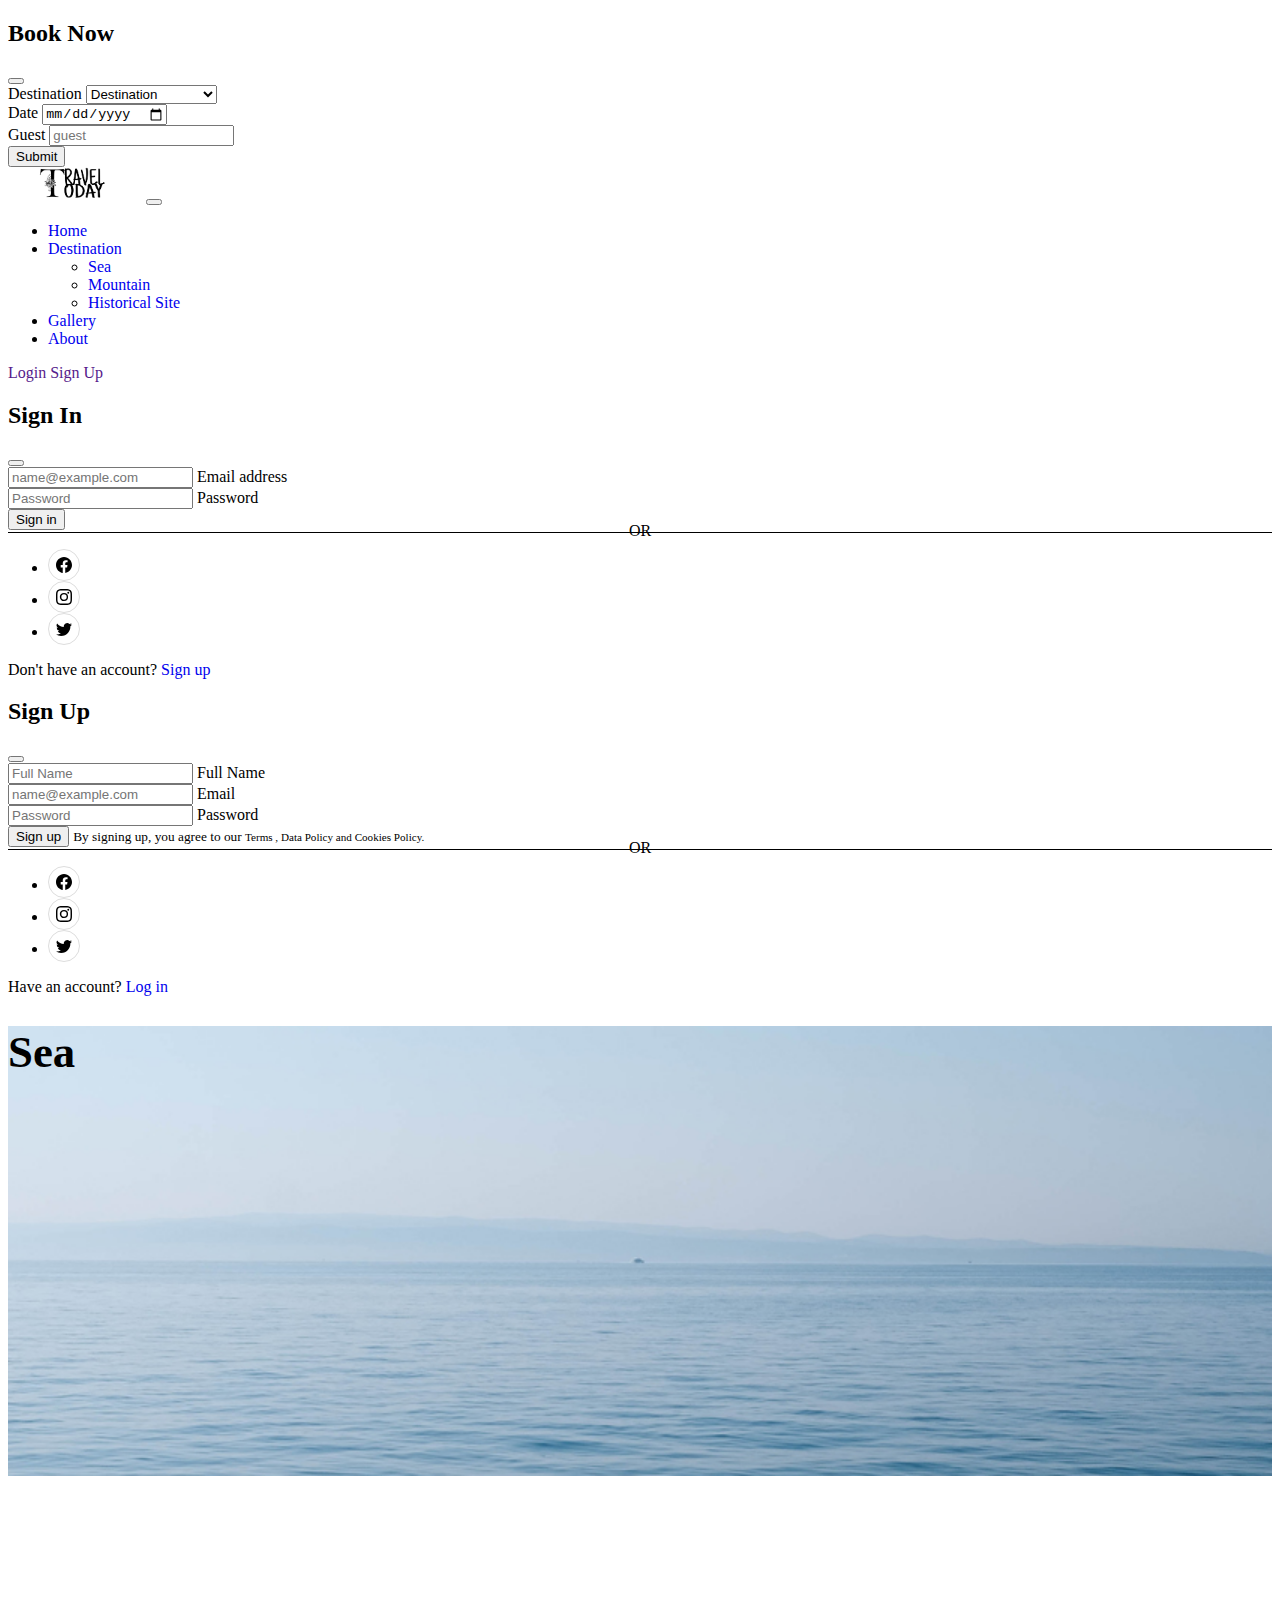
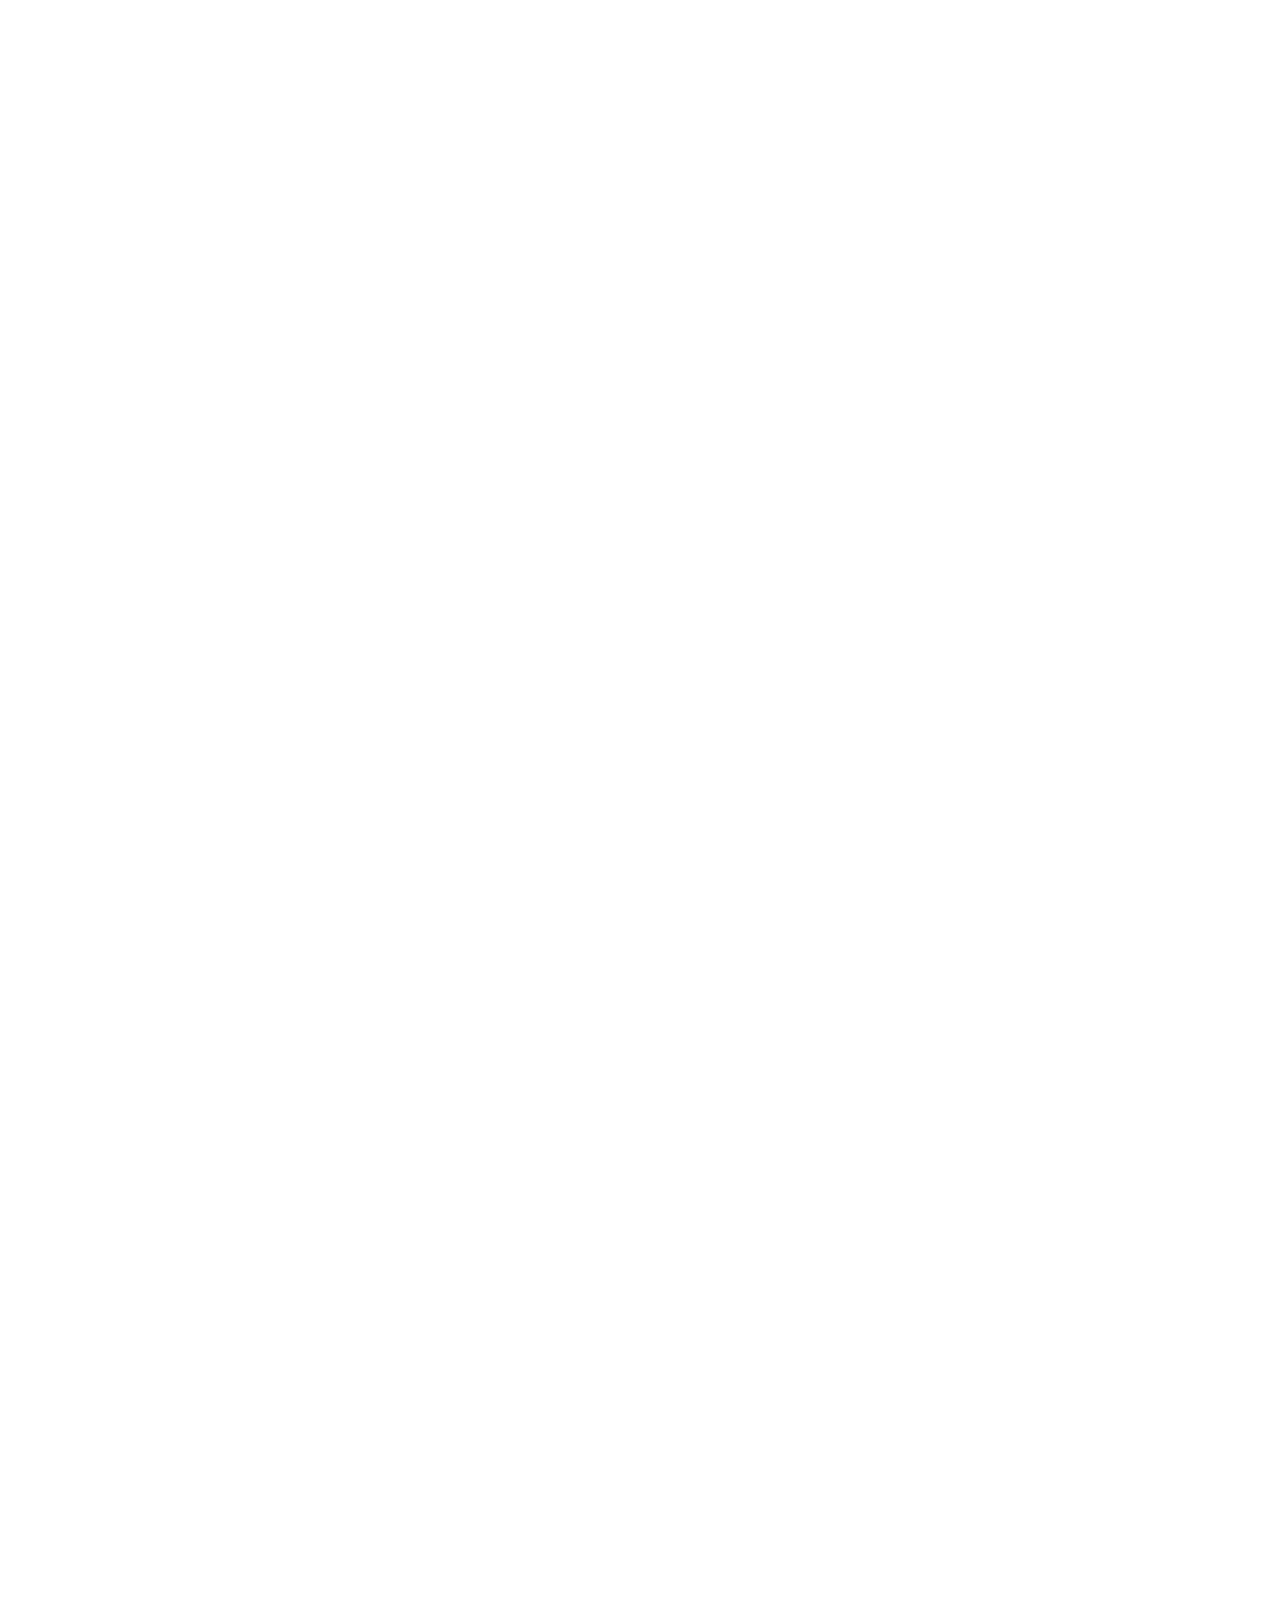
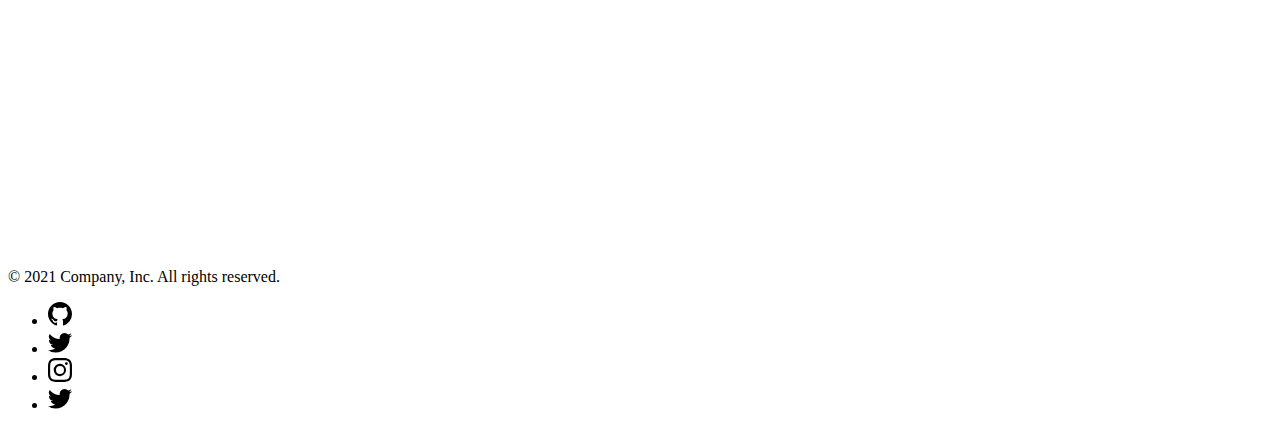
<file: html/konten-1.html>
<!DOCTYPE html>
<html lang="en">
  <head>
    <meta charset="UTF-8" />
    <meta http-equiv="X-UA-Compatible" content="IE=edge" />
    <meta name="viewport" content="width=device-width, initial-scale=1.0" />
    <link rel="icon" type="image/x-icon" href="../images/icon/favicon.ico" />
    <!-- Font Awesome -->
    <link href="https://cdnjs.cloudflare.com/ajax/libs/font-awesome/5.15.1/css/all.min.css" rel="stylesheet" />
    <link rel="stylesheet" href="https://cdnjs.cloudflare.com/ajax/libs/font-awesome/4.7.0/css/font-awesome.min.css" integrity="sha256-eZrrJcwDc/3uDhsdt61sL2oOBY362qM3lon1gyExkL0=" crossorigin="anonymous" />
    <!-- Bootstrap -->
    <link href="https://cdn.jsdelivr.net/npm/bootstrap@5.1.3/dist/css/bootstrap.min.css" rel="stylesheet" integrity="sha384-1BmE4kWBq78iYhFldvKuhfTAU6auU8tT94WrHftjDbrCEXSU1oBoqyl2QvZ6jIW3" crossorigin="anonymous" />
    <link rel="stylesheet" href="../css/konten.css" />
    <link rel="stylesheet" href="../css/style.css" />
    <!-- AOS -->
    <link href="https://unpkg.com/aos@2.3.1/dist/aos.css" rel="stylesheet" />
    <title>Sea</title>
  </head>
  <body>
    <!-- Beli -->
    <div class="modal fade py-5" tabindex="-1" role="dialog" id="book" aria-labelledby="book" aria-hidden="">
      <div class="modal-dialog modal-dialog-centered" role="document">
        <div class="modal-content rounded-5 shadow">
          <div class="modal-header p-5 pb-3 border-bottom-0">
            <h2 class="fw-bold mb-0 text-dark">Book Now</h2>
            <button type="button" class="btn-close" data-bs-dismiss="modal" aria-label="Close"></button>
          </div>

          <div class="modal-body p-4 pt-0">
            <form class="row g-3 needs-validation" novalidate>
              <div class="col-md-4">
                <label for="select" class="form-label">Destination</label>
                <select class="form-select" aria-label="select" required>
                  <option selected>Destination</option>
                  <option value="1">Raja Ampat</option>
                  <option value="2">Pantai Kuta</option>
                  <option value="3">Pantai Parangtritis</option>
                  <option value="4">Bunaken</option>
                </select>
              </div>
              <div class="col-md-4">
                <label for="text" class="form-label">Date</label>
                <input type="date" class="form-control" id="date" placeholder="date" required />
              </div>
              <div class="col-md-4">
                <label for="validationCustomUsername" class="form-label"> Guest</label>
                <input type="number" class="form-control" id="guest" placeholder="guest" required />
              </div>
            </form>
          </div>

          <div class="modal-footer mt-4">
            <button type="button" class="btn btn-primary" data-bs-dismiss="modal">Submit</button>
          </div>
        </div>
      </div>
    </div>
    <!--  ==================  -->
    <!-- Navbar -->
    <nav class="navbar fixed-top navbar-expand-lg navbar-light bg-light d-lg-block" style="z-index: 200">
      <div class="container-fluid card-deck">
        <!-- Navbar logo -->
        <a class="navbar-brand nav-link ms-4" href="../index.html">
          <img src="../images/logo.png" height="35" alt="" loading="lazy" />
        </a>
        <!-- Navbar toggle responsive -->
        <button class="navbar-toggler" type="button" data-bs-toggle="collapse" data-bs-target="#navbarNav" aria-controls="navbarNav" aria-expanded="false" aria-label="Toggle navigation">
          <span class="navbar-toggler-icon"></span>
        </button>
        <div class="collapse navbar-collapse ms-3" id="navbarNav">
          <ul class="navbar-nav mx-auto justify-center mb-2 mb-lg-0">
            <li class="nav-item mx-2">
              <a class="nav-link" aria-current="page" href="../index.html">Home</a>
            </li>
            <li class="nav-item dropdown mx-2">
              <a class="nav-link dropdown-toggle" href="#" id="navbarLightDropdownMenuLink" role="button" data-bs-toggle="dropdown" aria-expanded="false"> Destination </a>
              <ul class="dropdown-menu dropdown-menu-light" aria-labelledby="navbarLightDropdownMenuLink">
                <li><a class="dropdown-item" href="konten-1.html">Sea</a></li>
                <li>
                  <a class="dropdown-item" href="konten-2.html">Mountain</a>
                </li>
                <li>
                  <a class="dropdown-item" href="konten-3.html">Historical Site</a>
                </li>
              </ul>
            </li>
            <li class="nav-item mx-2">
              <a class="nav-link" href="../html/gallery.html">Gallery</a>
            </li>
            <li class="nav-item mx-2">
              <a class="nav-link" href="../html/about.html">About</a>
            </li>
          </ul>
          <!-- Right links -->
          <div class="d-flex align-items-center me-5">
            <a href="" type="button" class="btn btn-outline-dark me-3" data-bs-toggle="modal" data-bs-target="#modalSignin"> Login</a>
            <a href="" type="button" class="btn btn-dark me-3" data-bs-toggle="modal" data-bs-target="#modalSignup"> Sign Up</a>
          </div>
        </div>
      </div>
    </nav>
    <!-- Navbar -->

    <main>
      <!-- Sign In Modal -->
      <div class="modal fade py-5" tabindex="-1" role="dialog" id="modalSignin" aria-labelledby="modalSigin" aria-hidden="">
        <div class="modal-dialog" role="document">
          <div class="modal-content rounded-5 shadow">
            <div class="modal-header p-5 pb-4 border-bottom-0">
              <!-- <h5 class="modal-title">Modal title</h5> -->
              <h2 class="fw-bold mb-0">Sign In</h2>
              <button type="button" class="btn-close" data-bs-dismiss="modal" aria-label="Close"></button>
            </div>

            <div class="modal-body p-5 pt-0">
              <form class="">
                <div class="form-floating mb-3">
                  <input type="email" class="form-control rounded-4" id="floatingInput" placeholder="name@example.com" required />
                  <label for="floatingInput">Email address</label>
                </div>
                <div class="form-floating mb-3">
                  <input type="password" class="form-control rounded-4" id="floatingPassword" placeholder="Password" required />
                  <label for="floatingPassword">Password</label>
                </div>
                <button class="w-100 mb-1 btn btn-lg rounded-4 btn-primary" type="submit">Sign in</button>
                <div class="or my-5">
                  <span class="bg-white px-2 fw-bold">OR</span>
                </div>
                <ul class="social mb-0 list-inline mt-3 text-center">
                  <li class="list-inline-item">
                    <a href="#" class="social-link"><img src="../images/icon/facebook.svg" alt="" /></a>
                  </li>
                  <li class="list-inline-item">
                    <a href="#" class="social-link"><img src="../images/icon/instagram.svg" alt="" /></a>
                  </li>
                  <li class="list-inline-item">
                    <a href="#" class="social-link"><img src="../images/icon/twitter.svg" alt="" /></a>
                  </li>
                </ul>
              </form>
            </div>
          </div>
        </div>
        <div class="modal-dialog" role="document">
          <div class="modal-content rounded-5 shadow">
            <div class="modal-body text-center py-3">Don't have an account?<a href="#" data-bs-target="#modalSignup" data-bs-toggle="modal" data-bs-dismiss="modal"> Sign up</a></div>
          </div>
        </div>
      </div>
      <!--  ==================  -->

      <!-- Sign Up Modal -->
      <div class="modal fade py-5" tabindex="-1" role="dialog" id="modalSignup" aria-labelledby="modalSignup" aria-hidden="">
        <div class="modal-dialog" role="document">
          <div class="modal-content rounded-5 shadow">
            <div class="modal-header p-5 pb-4 border-bottom-0">
              <h2 class="fw-bold mb-0">Sign Up</h2>
              <button type="button" class="btn-close" data-bs-dismiss="modal" aria-label="Close"></button>
            </div>

            <div class="modal-body p-5 pt-0">
              <form class="">
                <div class="form-floating mb-3">
                  <input type="text" class="form-control rounded-4" id="floatingInput" placeholder="Full Name" required />
                  <label for="floatingInput">Full Name</label>
                </div>
                <div class="form-floating mb-3">
                  <input type="email" class="form-control rounded-4" id="floatingInput" placeholder="name@example.com" required />
                  <label for="floatingInput">Email</label>
                </div>
                <div class="form-floating mb-3">
                  <input type="password" class="form-control rounded-4" id="floatingPassword" placeholder="Password" required />
                  <label for="floatingPassword">Password</label>
                </div>
                <button class="w-100 mb-3 btn btn-lg rounded-4 btn-primary" type="submit">Sign up</button>
                <small class="text-muted">By signing up, you agree to our <small class="fw-bold">Terms , Data Policy and Cookies Policy. </small></small>
                <div class="or my-5">
                  <span class="bg-white px-2 fw-bold">OR</span>
                </div>
                <ul class="social mb-0 list-inline mt-3 text-center">
                  <li class="list-inline-item">
                    <a href="#" class="social-link"><img src="../images/icon/facebook.svg" alt="" /></a>
                  </li>
                  <li class="list-inline-item">
                    <a href="#" class="social-link"><img src="../images/icon/instagram.svg" alt="" /></a>
                  </li>
                  <li class="list-inline-item">
                    <a href="#" class="social-link"><img src="../images/icon/twitter.svg" alt="" /></a>
                  </li>
                </ul>
              </form>
            </div>
          </div>
        </div>
        <div class="modal-dialog" role="document">
          <div class="modal-content rounded-5 shadow">
            <div class="modal-body text-center py-3">Have an account?<a href="#" data-bs-target="#modalSignin" data-bs-toggle="modal" data-bs-dismiss="modal"> Log in</a></div>
          </div>
        </div>
      </div>
      <!--  ==================  -->
      <section id="konten-1" class="d-flex align-items-center justify-content-center">
        <div class="position-relative">
          <div class="container position-relative text-white text-center">
            <h1 class="fw-bold text-judul">Sea</h1>
          </div>
        </div>
      </section>

      <div class="container" style="height: 100px"></div>

      <div class="container">
        <!-- Postcard -->
        <article class="postcard dark blue" data-aos="zoom-in" data-aos-duration="1000">
          <a class="postcard__img_link" href="#">
            <img class="postcard__img" src="../images/rajaampat.jpg" alt="Raja Ampat" />
          </a>
          <div class="postcard__text">
            <h1 class="postcard__title blue"><a href="#">Raja Ampat</a></h1>
            <div class="postcard__subtitle small">
              <time datetime="2020-05-25 12:00:00"> <i class="fas fa-map-marker"></i> Province Papua Barat </time>
            </div>
            <div class="postcard__bar"></div>
            <div class="postcard__preview-txt">
              Raja Ampat is one of the world’s last wild places. A vast sprawl of tropical island jewels amid seas renowned as being the richest on our planet. A nursery and refuge for coral and fish species that are rapidly disappearing
              from elsewhere in the region, and the perfect place to really get away from it all.
            </div>
            <ul class="postcard__tagbox">
              <li class="tag__itemm">$79.99</li>
              <li class="tag__item">
                <a href="" type="button" data-bs-toggle="modal" data-bs-target="#book"><i class="fas fa-shopping-basket"></i> Book Now</a>
              </li>
            </ul>
          </div>
        </article>
        <article class="postcard dark blue" data-aos="zoom-in" data-aos-duration="1000">
          <a class="postcard__img_link" href="#">
            <img class="postcard__img" src="../images/kuta-beach.jpg" alt="Kuta Beach" />
          </a>
          <div class="postcard__text">
            <h1 class="postcard__title blue"><a href="#">Kuta Beach</a></h1>
            <div class="postcard__subtitle small">
              <time datetime="2020-05-25 12:00:00"> <i class="fas fa-map-marker"></i> Kuta </time>
            </div>
            <div class="postcard__bar"></div>
            <div class="postcard__preview-txt">
              Kuta Beach Bali is also an international tourist destination supported by the complete public facilities such as hotels, bars, restaurants, night club, souvenir shops, best shopping center, entertainments etc. This beach is
              suitable as a place for play around with family, relax, swim, and surf. This beach has good wave for bali activities as surfing including surf lesson where the beginner surfer up to professional have ever experienced. The
              beauty of Kuta Beach Bali is complemented by the spectacular sunset that creates the romantic nuance that alluring every visitor.
            </div>
            <ul class="postcard__tagbox">
              <li class="tag__itemm">$69.99</li>
              <li class="tag__item">
                <a href="" type="button" data-bs-toggle="modal" data-bs-target="#book"><i class="fas fa-shopping-basket"></i> Book Now</a>
              </li>
            </ul>
          </div>
        </article>

        <!-- Postcard -->
        <article class="postcard dark blue" data-aos="zoom-in" data-aos-duration="1000">
          <a class="postcard__img_link" href="#">
            <img class="postcard__img" src="../images/parangtritis.jpg" alt="Parangtritis Beach" />
          </a>
          <div class="postcard__text">
            <h1 class="postcard__title blue">
              <a href="#">Parangtritis Beach</a>
            </h1>
            <div class="postcard__subtitle small">
              <time datetime="2020-05-25 12:00:00"> <i class="fas fa-map-marker"></i> Province of the Yogyakarta Special Region </time>
            </div>
            <div class="postcard__bar"></div>
            <div class="postcard__preview-txt">
              Parangtritis Beach is a lovely beach with many impressing phenomena, naturally and supra naturally. The waves regularly bring in new wood and bamboo, washing ashore from another nearby beach probably. Some wood is picked and
              taken away by locals to be used for their own house. Parangtritis is an enchanting sloping beach combined with rocky hills, dunes, and a white sandy beach. Besides being famous as a recreational spot. Parangtritis is also a
              sacred place. Many people come to the beach to do meditation. Up to now, this area is remaining functioned as the place to perform the traditional ceremony called labuhan. Many hotels and restaurants are available for sunbathe
              lovers.
            </div>
            <ul class="postcard__tagbox">
              <li class="tag__itemm">$29.99</li>
              <li class="tag__item">
                <a href="" type="button" data-bs-toggle="modal" data-bs-target="#book"><i class="fas fa-shopping-basket"></i> Book Now</a>
              </li>
            </ul>
          </div>
        </article>

        <!-- Postcard -->
        <article class="postcard dark blue" data-aos="zoom-in" data-aos-duration="1000">
          <a class="postcard__img_link" href="#">
            <img class="postcard__img" src="../images/konten-1/wisatalautbunaken.jpg" alt="Bunaken" />
          </a>
          <div class="postcard__text">
            <h1 class="postcard__title blue">
              <a href="" data-bs-toggle="modal" data-bs-target="#book">Bunaken</a>
            </h1>
            <div class="postcard__subtitle small">
              <time datetime="2020-05-25 12:00:00"> <i class="fas fa-map-marker"></i> North Sulawesi </time>
            </div>
            <div class="postcard__bar"></div>
            <div class="postcard__preview-txt">
              Bunaken is an island of 8 km2, part of the Bunaken National Marine Park. Bunaken is located at the northern tip of the island of Sulawesi, Indonesia. It belongs administratively to the municipality of Manado. Scuba diving
              attracts many visitors to the island.
            </div>
            <ul class="postcard__tagbox">
              <li class="tag__itemm">$79.99</li>
              <li class="tag__item">
                <a href="" type="button" data-bs-toggle="modal" data-bs-target="#book"><i class="fas fa-shopping-basket"></i> Book Now</a>
              </li>
            </ul>
          </div>
        </article>
      </div>
      <div class="container" style="height: 100px"></div>
    </main>

    <!-- FOOTER -->
    <div class="container">
      <footer class="row row-col-sm-4 py-2 my-4">
        <div class="col-md mb-2 ps-5" data-aos="fade-up">
          <a href="../index.html" class="d-flex align-items-center mb-3 link-dark text-decoration-none">
            <img src="../images/logo-wide.png" height="50" alt="" loading="lazy" />
          </a>
          <p class="text-muted small mt-2">Travel partner to your destination</p>
        </div>

        <div class="col-md" data-aos="fade-up"></div>

        <div class="col-md mb-3 ps-5" data-aos="fade-up">
          <h5>Section</h5>
          <ul class="nav flex-column">
            <li class="nav-item mb-2 mt-1">
              <a href="../index.html" class="nav-link p-0 text-dark">Home</a>
            </li>
            <li class="nav-item mb-2">
              <a href="gallery.html" class="nav-link p-0 text-dark">Gallery</a>
            </li>
            <li class="nav-item mb-2">
              <a href="about.html" class="nav-link p-0 text-dark">About</a>
            </li>
          </ul>
        </div>

        <div class="col-md ps-5" data-aos="fade-up">
          <h5>Contact</h5>
          <ul class="nav flex-column">
            <li class="nav-item mb-3 mt-1">
              <a href="" class="text-muted"> <i class="fas fa-home me-3 text-muted"></i> Jakarta, Indonesia</a>
            </li>
            <li class="nav-item mb-3">
              <a href="" class="text-muted">
                <i class="fas fa-envelope me-3 text-muted"></i>
                contact@traveltoday.com</a
              >
            </li>
            <li class="nav-item mb-3">
              <a href="" class="text-muted"> <i class="fas fa-phone me-3 text-muted"></i> + 021 1122 0032</a>
            </li>
          </ul>
        </div>
      </footer>
      <div class="d-flex justify-content-between py-4 my-4 border-top">
        <p>© 2021 Company, Inc. All rights reserved.</p>
        <ul class="list-unstyled d-flex">
          <li class="ms-3">
            <a class="link-dark" href="https://github.com/rzkyapriil/travelToday">
              <img src="../images/icon/github.svg" alt="github" width="24" height="24" />
            </a>
          </li>
          <li class="ms-3">
            <a class="link-dark" href="https://twitter.com">
              <img src="../images/icon/twitter.svg" alt="twitter" width="24" height="24" />
            </a>
          </li>
          <li class="ms-3">
            <a class="link-dark" href="https://instagram.com">
              <img src="../images/icon/instagram.svg" alt="instagram" width="24" height="24" />
            </a>
          </li>
          <li class="ms-3">
            <a class="link-dark" href="https://facebook.com">
              <img src="../images/icon/twitter.svg" alt="twitter" width="24" height="24" />
            </a>
          </li>
        </ul>
      </div>
    </div>
    <!-- FOOTER -->

    <!-- AOS -->
    <script src="https://unpkg.com/aos@2.3.1/dist/aos.js"></script>

    <script>
      AOS.init();
    </script>

    <!-- Bootstrap -->
    <script src="https://cdn.jsdelivr.net/npm/bootstrap@5.1.3/dist/js/bootstrap.bundle.min.js" integrity="sha384-ka7Sk0Gln4gmtz2MlQnikT1wXgYsOg+OMhuP+IlRH9sENBO0LRn5q+8nbTov4+1p" crossorigin="anonymous"></script>
  </body>
</html>
</file>
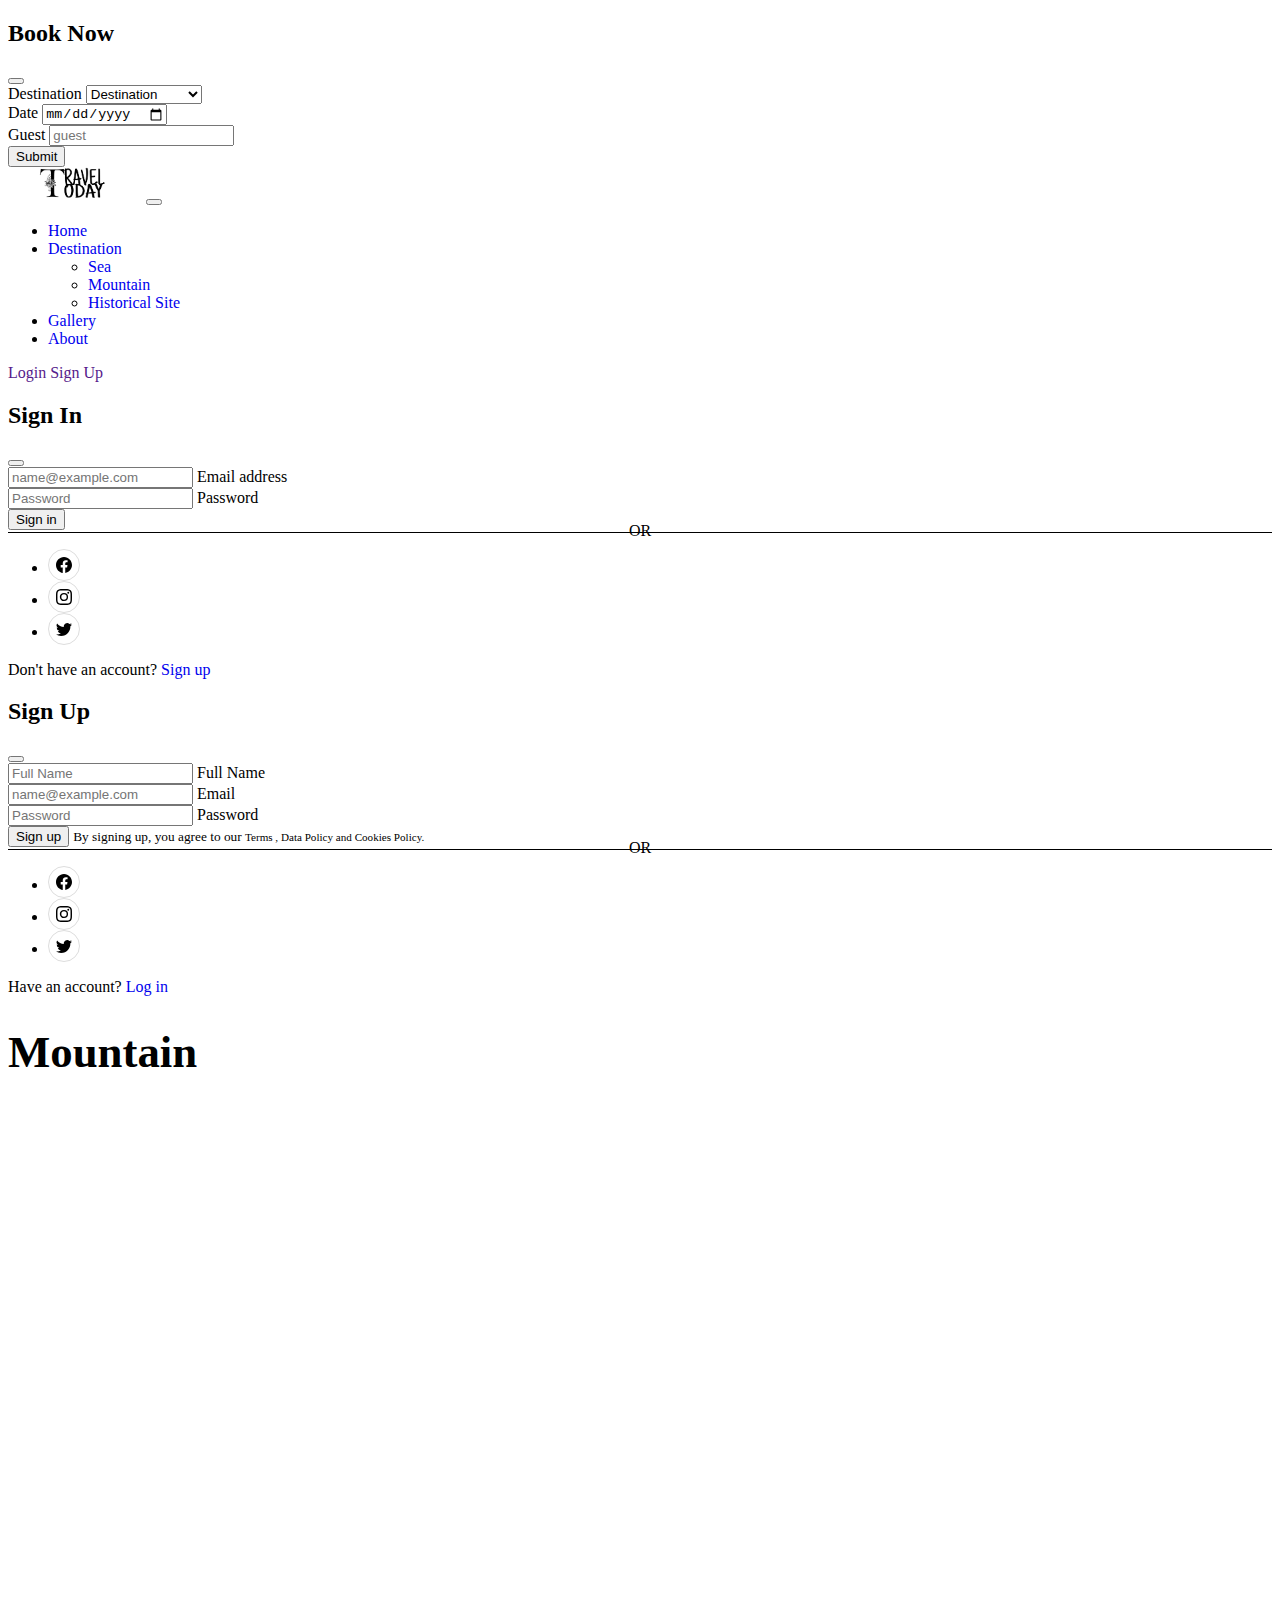
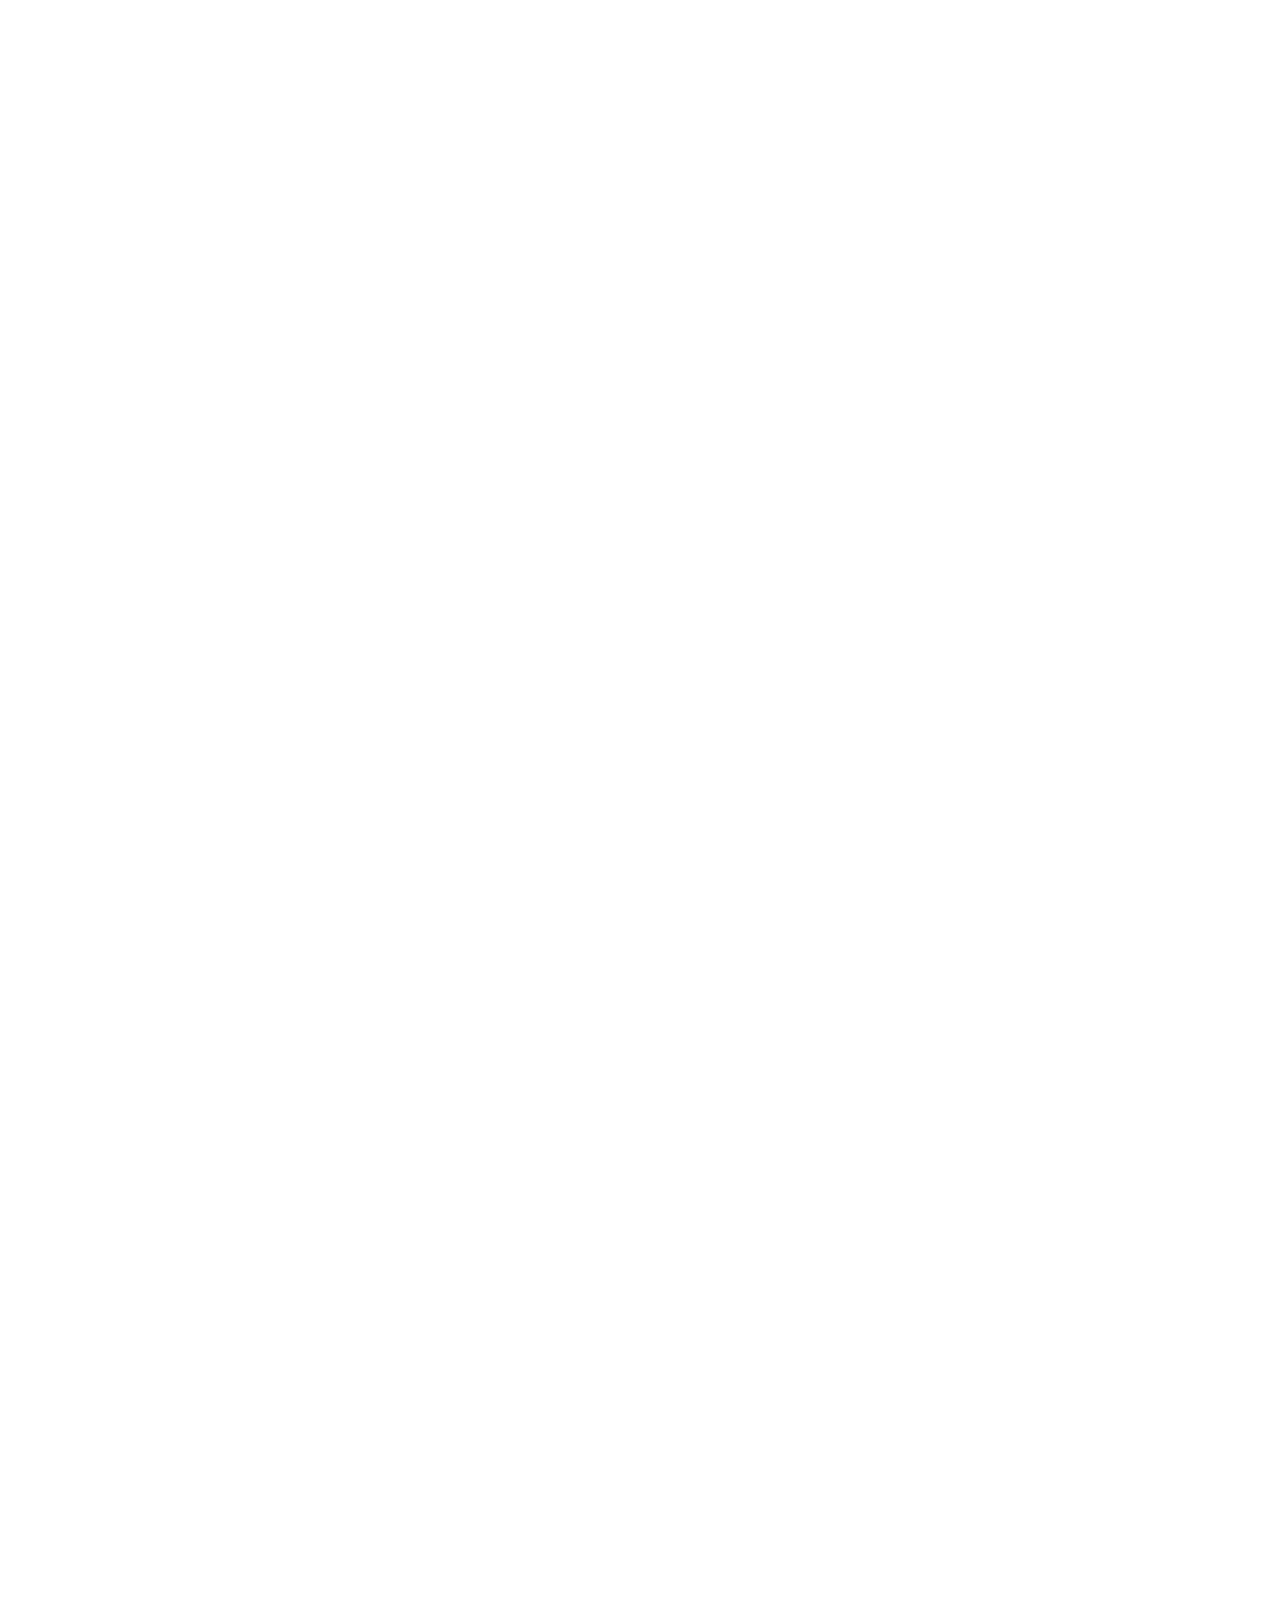
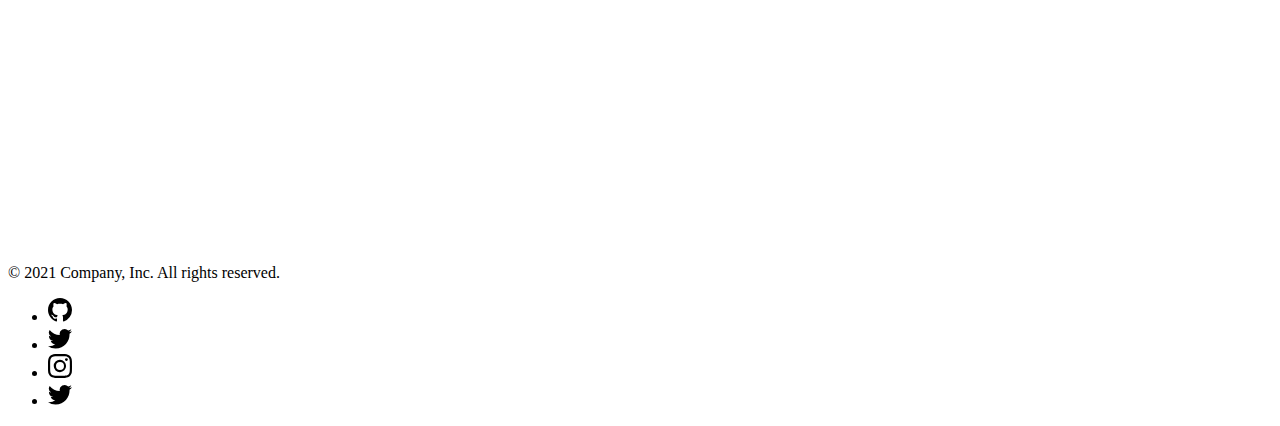
<file: html/konten-2.html>
<!DOCTYPE html>
<html lang="en">
  <head>
    <meta charset="UTF-8" />
    <meta http-equiv="X-UA-Compatible" content="IE=edge" />
    <meta name="viewport" content="width=device-width, initial-scale=1.0" />
    <link rel="icon" type="image/x-icon" href="../images/icon/favicon.ico" />
    <!-- Font Awesome -->
    <link href="https://cdnjs.cloudflare.com/ajax/libs/font-awesome/5.15.1/css/all.min.css" rel="stylesheet" />
    <link rel="stylesheet" href="https://cdnjs.cloudflare.com/ajax/libs/font-awesome/4.7.0/css/font-awesome.min.css" integrity="sha256-eZrrJcwDc/3uDhsdt61sL2oOBY362qM3lon1gyExkL0=" crossorigin="anonymous" />
    <!-- Bootstrap -->
    <link href="https://cdn.jsdelivr.net/npm/bootstrap@5.1.3/dist/css/bootstrap.min.css" rel="stylesheet" integrity="sha384-1BmE4kWBq78iYhFldvKuhfTAU6auU8tT94WrHftjDbrCEXSU1oBoqyl2QvZ6jIW3" crossorigin="anonymous" />
    <link rel="stylesheet" href="../css/konten.css" />
    <link rel="stylesheet" href="../css/style.css" />
    <!-- AOS -->
    <link href="https://unpkg.com/aos@2.3.1/dist/aos.css" rel="stylesheet" />
    <title>Mountain</title>
  </head>
  <body>
    <!-- Beli -->
    <div class="modal fade py-5" tabindex="-1" role="dialog" id="book" aria-labelledby="book" aria-hidden="">
      <div class="modal-dialog modal-dialog-centered" role="document">
        <div class="modal-content rounded-5 shadow">
          <div class="modal-header p-5 pb-3 border-bottom-0">
            <h2 class="fw-bold mb-0 text-dark">Book Now</h2>
            <button type="button" class="btn-close" data-bs-dismiss="modal" aria-label="Close"></button>
          </div>

          <div class="modal-body p-4 pt-0">
            <form class="row g-3 needs-validation" novalidate>
              <div class="col-md-4">
                <label for="select" class="form-label">Destination</label>
                <select class="form-select" aria-label="select" required>
                  <option selected>Destination</option>
                  <option value="1">Mount Prau</option>
                  <option value="2">Mount Sumbing</option>
                  <option value="3">Mount Bromo</option>
                  <option value="4">Mount Rinjani</option>
                </select>
              </div>
              <div class="col-md-4">
                <label for="text" class="form-label">Date</label>
                <input type="date" class="form-control" id="date" placeholder="date" required />
              </div>
              <div class="col-md-4">
                <label for="validationCustomUsername" class="form-label"> Guest</label>
                <input type="number" class="form-control" id="guest" placeholder="guest" required />
              </div>
            </form>
          </div>

          <div class="modal-footer mt-4">
            <button type="button" class="btn btn-primary" data-bs-dismiss="modal">Submit</button>
          </div>
        </div>
      </div>
    </div>
    <!--  ==================  -->
    <!-- Navbar -->
    <nav class="navbar fixed-top navbar-expand-lg navbar-light bg-light d-lg-block" style="z-index: 200">
      <div class="container-fluid card-deck">
        <!-- Navbar logo -->
        <a class="navbar-brand nav-link ms-4" href="../index.html">
          <img src="../images/logo.png" height="35" alt="" loading="lazy" />
        </a>
        <!-- Navbar toggle responsive -->
        <button class="navbar-toggler" type="button" data-bs-toggle="collapse" data-bs-target="#navbarNav" aria-controls="navbarNav" aria-expanded="false" aria-label="Toggle navigation">
          <span class="navbar-toggler-icon"></span>
        </button>
        <div class="collapse navbar-collapse ms-3" id="navbarNav">
          <ul class="navbar-nav mx-auto justify-center mb-2 mb-lg-0">
            <li class="nav-item mx-2">
              <a class="nav-link" aria-current="page" href="../index.html">Home</a>
            </li>
            <li class="nav-item dropdown mx-2">
              <a class="nav-link dropdown-toggle" href="#" id="navbarLightDropdownMenuLink" role="button" data-bs-toggle="dropdown" aria-expanded="false"> Destination </a>
              <ul class="dropdown-menu dropdown-menu-light" aria-labelledby="navbarLightDropdownMenuLink">
                <li><a class="dropdown-item" href="konten-1.html">Sea</a></li>
                <li>
                  <a class="dropdown-item" href="konten-2.html">Mountain</a>
                </li>
                <li>
                  <a class="dropdown-item" href="konten-3.html">Historical Site</a>
                </li>
              </ul>
            </li>
            <li class="nav-item mx-2">
              <a class="nav-link" href="../html/gallery.html">Gallery</a>
            </li>
            <li class="nav-item mx-2">
              <a class="nav-link" href="../html/about.html">About</a>
            </li>
          </ul>
          <!-- Right links -->
          <div class="d-flex align-items-center me-5">
            <a href="" type="button" class="btn btn-outline-dark me-3" data-bs-toggle="modal" data-bs-target="#modalSignin"> Login</a>
            <a href="" type="button" class="btn btn-dark me-3" data-bs-toggle="modal" data-bs-target="#modalSignup"> Sign Up</a>
          </div>
        </div>
      </div>
    </nav>
    <!-- Navbar -->

    <main>
      <!-- Sign In Modal -->
      <div class="modal fade py-5" tabindex="-1" role="dialog" id="modalSignin" aria-labelledby="modalSigin" aria-hidden="">
        <div class="modal-dialog" role="document">
          <div class="modal-content rounded-5 shadow">
            <div class="modal-header p-5 pb-4 border-bottom-0">
              <!-- <h5 class="modal-title">Modal title</h5> -->
              <h2 class="fw-bold mb-0">Sign In</h2>
              <button type="button" class="btn-close" data-bs-dismiss="modal" aria-label="Close"></button>
            </div>

            <div class="modal-body p-5 pt-0">
              <form class="">
                <div class="form-floating mb-3">
                  <input type="email" class="form-control rounded-4" id="floatingInput" placeholder="name@example.com" required />
                  <label for="floatingInput">Email address</label>
                </div>
                <div class="form-floating mb-3">
                  <input type="password" class="form-control rounded-4" id="floatingPassword" placeholder="Password" required />
                  <label for="floatingPassword">Password</label>
                </div>
                <button class="w-100 mb-1 btn btn-lg rounded-4 btn-primary" type="submit">Sign in</button>
                <div class="or my-5">
                  <span class="bg-white px-2 fw-bold">OR</span>
                </div>
                <ul class="social mb-0 list-inline mt-3 text-center">
                  <li class="list-inline-item">
                    <a href="#" class="social-link"><img src="../images/icon/facebook.svg" alt="" /></a>
                  </li>
                  <li class="list-inline-item">
                    <a href="#" class="social-link"><img src="../images/icon/instagram.svg" alt="" /></a>
                  </li>
                  <li class="list-inline-item">
                    <a href="#" class="social-link"><img src="../images/icon/twitter.svg" alt="" /></a>
                  </li>
                </ul>
              </form>
            </div>
          </div>
        </div>
        <div class="modal-dialog" role="document">
          <div class="modal-content rounded-5 shadow">
            <div class="modal-body text-center py-3">Don't have an account?<a href="#" data-bs-target="#modalSignup" data-bs-toggle="modal" data-bs-dismiss="modal"> Sign up</a></div>
          </div>
        </div>
      </div>
      <!--  ==================  -->

      <!-- Sign Up Modal -->
      <div class="modal fade py-5" tabindex="-1" role="dialog" id="modalSignup" aria-labelledby="modalSignup" aria-hidden="">
        <div class="modal-dialog" role="document">
          <div class="modal-content rounded-5 shadow">
            <div class="modal-header p-5 pb-4 border-bottom-0">
              <h2 class="fw-bold mb-0">Sign Up</h2>
              <button type="button" class="btn-close" data-bs-dismiss="modal" aria-label="Close"></button>
            </div>

            <div class="modal-body p-5 pt-0">
              <form class="">
                <div class="form-floating mb-3">
                  <input type="text" class="form-control rounded-4" id="floatingInput" placeholder="Full Name" required />
                  <label for="floatingInput">Full Name</label>
                </div>
                <div class="form-floating mb-3">
                  <input type="email" class="form-control rounded-4" id="floatingInput" placeholder="name@example.com" required />
                  <label for="floatingInput">Email</label>
                </div>
                <div class="form-floating mb-3">
                  <input type="password" class="form-control rounded-4" id="floatingPassword" placeholder="Password" required />
                  <label for="floatingPassword">Password</label>
                </div>
                <button class="w-100 mb-3 btn btn-lg rounded-4 btn-primary" type="submit">Sign up</button>
                <small class="text-muted">By signing up, you agree to our <small class="fw-bold">Terms , Data Policy and Cookies Policy. </small></small>
                <div class="or my-5">
                  <span class="bg-white px-2 fw-bold">OR</span>
                </div>
                <ul class="social mb-0 list-inline mt-3 text-center">
                  <li class="list-inline-item">
                    <a href="#" class="social-link"><img src="../images/icon/facebook.svg" alt="" /></a>
                  </li>
                  <li class="list-inline-item">
                    <a href="#" class="social-link"><img src="../images/icon/instagram.svg" alt="" /></a>
                  </li>
                  <li class="list-inline-item">
                    <a href="#" class="social-link"><img src="../images/icon/twitter.svg" alt="" /></a>
                  </li>
                </ul>
              </form>
            </div>
          </div>
        </div>
        <div class="modal-dialog" role="document">
          <div class="modal-content rounded-5 shadow">
            <div class="modal-body text-center py-3">Have an account?<a href="#" data-bs-target="#modalSignin" data-bs-toggle="modal" data-bs-dismiss="modal"> Log in</a></div>
          </div>
        </div>
      </div>
      <!--  ==================  -->
      <section id="konten-2" class="d-flex align-items-center justify-content-center">
        <div class="position-relative">
          <div class="container position-relative text-white text-center">
            <h1 class="fw-bold text-judul">Mountain</h1>
          </div>
        </div>
      </section>

      <div class="container" style="height: 100px"></div>

      <div class="container">
        <!-- Postcard -->
        <article class="postcard dark blue" data-aos="zoom-in" data-aos-duration="1000">
          <a class="postcard__img_link" href="#">
            <img class="postcard__img" src="../images/konten-2/gunung-prau.jpeg" alt="Mount Prau" />
          </a>
          <div class="postcard__text">
            <h1 class="postcard__title blue"><a href="#">Mount Prau</a></h1>
            <div class="postcard__subtitle small">
              <time datetime="2020-05-25 12:00:00"> <i class="fas fa-map-marker"></i> Dieng, Central Jawa </time>
            </div>
            <div class="postcard__bar"></div>
            <div class="postcard__preview-txt">
              Mt. Prau is an ancient mountain that is the forerunner of the Dieng city & Dieng Plateu. This mountain has a very extreme temperatures can even reach minus 5 degrees Celsius in the peak of the dry season (ranging from July to
              August). This mountain has a very beautiful scenery and is highly recommended for outdoor photography enthusiasts
            </div>
            <ul class="postcard__tagbox">
              <li class="tag__itemm">$29.99</li>
              <li class="tag__item">
                <a href="" type="button" data-bs-toggle="modal" data-bs-target="#book"><i class="fas fa-shopping-basket"></i> Book Now</a>
              </li>
            </ul>
          </div>
        </article>
        <article class="postcard dark blue" data-aos="zoom-in" data-aos-duration="1000">
          <a class="postcard__img_link" href="#">
            <img class="postcard__img" src="../images/konten-2/gunung-sumbing.jpg" alt="Mount Sumbing" />
          </a>
          <div class="postcard__text">
            <h1 class="postcard__title blue"><a href="#">Mount Sumbing</a></h1>
            <div class="postcard__subtitle small">
              <time datetime="2020-05-25 12:00:00"> <i class="fas fa-map-marker"></i> Central Jawa </time>
            </div>
            <div class="postcard__bar"></div>
            <div class="postcard__preview-txt">
              Mount Sumbing which sits at 3,371 meter above the sea level is the second highest volcano in Central Java. The mountain is considered as active volcanoes, whereby its peak consists of an 800 m wide crater which offers an
              amazing landscape a hillside of white rocks, steaming sulphur gases, bubbling water and mud pools and rivers of Sulphur – a view that you can enjoy from short distance upon summiting. Hikers can also enjoy a beautiful savanna
              and small sea of sand which located not far from the crater. This could be one good option for those who are looking for an easy to moderate volcano adventure and explore the hidden paradise of Central Java, Indonesia.
            </div>
            <ul class="postcard__tagbox">
              <li class="tag__itemm">$29.99</li>
              <li class="tag__item">
                <a href="" type="button" data-bs-toggle="modal" data-bs-target="#book"><i class="fas fa-shopping-basket"></i> Book Now</a>
              </li>
            </ul>
          </div>
        </article>

        <!-- Postcard -->
        <article class="postcard dark blue" data-aos="zoom-in" data-aos-duration="1000">
          <a class="postcard__img_link" href="#">
            <img class="postcard__img" src="../images/bromo.jpg" alt="Mount Bromo" />
          </a>
          <div class="postcard__text">
            <h1 class="postcard__title blue">
              <a href="#">Mount Bromo</a>
            </h1>
            <div class="postcard__subtitle small">
              <time datetime="2020-05-25 12:00:00"> <i class="fas fa-map-marker"></i> East Java </time>
            </div>
            <div class="postcard__bar"></div>
            <div class="postcard__preview-txt">
              Mount Bromo, which stands tall at 2329 m, is the most iconic and the most hiked mountain in Indonesia. This is one of the top 10 things to do in Java and rightly so. The mountain beckons majestically despite having the entire
              top blown off and with a crater inside that keeps spewing off-white sulfurous smoke.
            </div>
            <ul class="postcard__tagbox">
              <li class="tag__itemm">$29.99</li>
              <li class="tag__item">
                <a href="" type="button" data-bs-toggle="modal" data-bs-target="#book"><i class="fas fa-shopping-basket"></i> Book Now</a>
              </li>
            </ul>
          </div>
        </article>

        <!-- Postcard -->
        <article class="postcard dark blue" data-aos="zoom-in" data-aos-duration="1000">
          <a class="postcard__img_link" href="#">
            <img class="postcard__img" src="../images/konten-2/rinjani.jpg" alt="Mount Rinjani" />
          </a>
          <div class="postcard__text">
            <h1 class="postcard__title blue">
              <a href="" data-bs-toggle="modal" data-bs-target="#book">Mount Rinjani</a>
            </h1>
            <div class="postcard__subtitle small">
              <time datetime="2020-05-25 12:00:00"> <i class="fas fa-map-marker"></i> West Nusa Tenggara </time>
            </div>
            <div class="postcard__bar"></div>
            <div class="postcard__preview-txt">
              The mighty Rinjani mountain of Gunung Rinjani is a massive volcano which towers over the island of Lombok. A climb to the top is one of the most exhilarating experiences you can have in Indonesia. At 3,726 meters tall, Gunung
              Rinjani is the second highest mountain in Indonesia. The climb to the top may not be easy but it’s worth it, and is widely regarded as one of the best views in the country.
            </div>
            <ul class="postcard__tagbox">
              <li class="tag__itemm">$29.99</li>
              <li class="tag__item">
                <a href="" type="button" data-bs-toggle="modal" data-bs-target="#book"><i class="fas fa-shopping-basket"></i> Book Now</a>
              </li>
            </ul>
          </div>
        </article>
      </div>
      <div class="container" style="height: 100px"></div>
    </main>

    <!-- FOOTER -->
    <div class="container">
      <footer class="row row-col-sm-4 py-2 my-4">
        <div class="col-md mb-2 ps-5" data-aos="fade-up">
          <a href="../index.html" class="d-flex align-items-center mb-3 link-dark text-decoration-none">
            <img src="../images/logo-wide.png" height="50" alt="" loading="lazy" />
          </a>
          <p class="text-muted small mt-2">Travel partner to your destination</p>
        </div>

        <div class="col-md" data-aos="fade-up"></div>

        <div class="col-md mb-3 ps-5" data-aos="fade-up">
          <h5>Section</h5>
          <ul class="nav flex-column">
            <li class="nav-item mb-2 mt-1">
              <a href="../index.html" class="nav-link p-0 text-dark">Home</a>
            </li>
            <li class="nav-item mb-2">
              <a href="gallery.html" class="nav-link p-0 text-dark">Gallery</a>
            </li>
            <li class="nav-item mb-2">
              <a href="about.html" class="nav-link p-0 text-dark">About</a>
            </li>
          </ul>
        </div>

        <div class="col-md ps-5" data-aos="fade-up">
          <h5>Contact</h5>
          <ul class="nav flex-column">
            <li class="nav-item mb-3 mt-1">
              <a href="" class="text-muted"> <i class="fas fa-home me-3 text-muted"></i> Jakarta, Indonesia</a>
            </li>
            <li class="nav-item mb-3">
              <a href="" class="text-muted">
                <i class="fas fa-envelope me-3 text-muted"></i>
                contact@traveltoday.com</a
              >
            </li>
            <li class="nav-item mb-3">
              <a href="" class="text-muted"> <i class="fas fa-phone me-3 text-muted"></i> + 021 1122 0032</a>
            </li>
          </ul>
        </div>
      </footer>
      <div class="d-flex justify-content-between py-4 my-4 border-top">
        <p>© 2021 Company, Inc. All rights reserved.</p>
        <ul class="list-unstyled d-flex">
          <li class="ms-3">
            <a class="link-dark" href="https://github.com/rzkyapriil/travelToday">
              <img src="../images/icon/github.svg" alt="github" width="24" height="24" />
            </a>
          </li>
          <li class="ms-3">
            <a class="link-dark" href="https://twitter.com">
              <img src="../images/icon/twitter.svg" alt="twitter" width="24" height="24" />
            </a>
          </li>
          <li class="ms-3">
            <a class="link-dark" href="https://instagram.com">
              <img src="../images/icon/instagram.svg" alt="instagram" width="24" height="24" />
            </a>
          </li>
          <li class="ms-3">
            <a class="link-dark" href="https://facebook.com">
              <img src="../images/icon/twitter.svg" alt="twitter" width="24" height="24" />
            </a>
          </li>
        </ul>
      </div>
    </div>
    <!-- FOOTER -->

    <!-- AOS -->
    <script src="https://unpkg.com/aos@2.3.1/dist/aos.js"></script>

    <script>
      AOS.init();
    </script>

    <!-- Bootstrap -->
    <script src="https://cdn.jsdelivr.net/npm/bootstrap@5.1.3/dist/js/bootstrap.bundle.min.js" integrity="sha384-ka7Sk0Gln4gmtz2MlQnikT1wXgYsOg+OMhuP+IlRH9sENBO0LRn5q+8nbTov4+1p" crossorigin="anonymous"></script>
  </body>
</html>
</file>
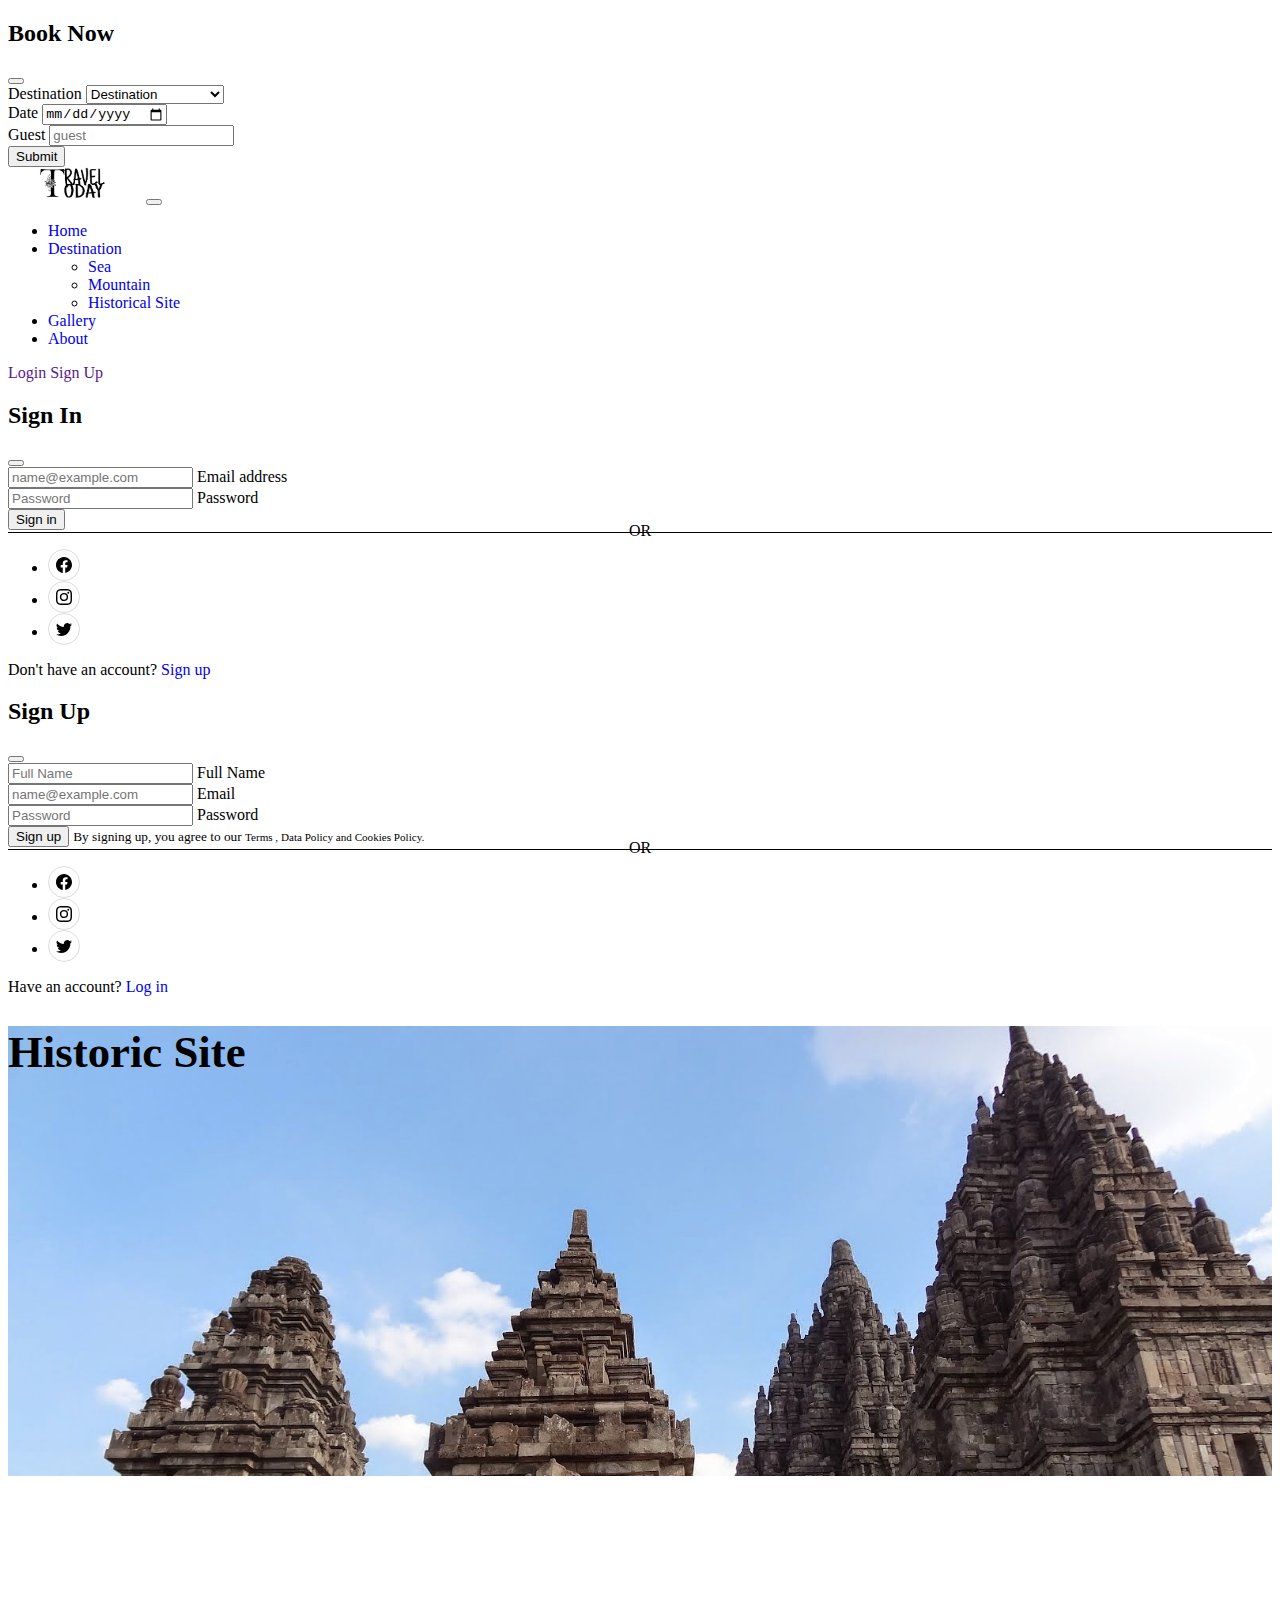
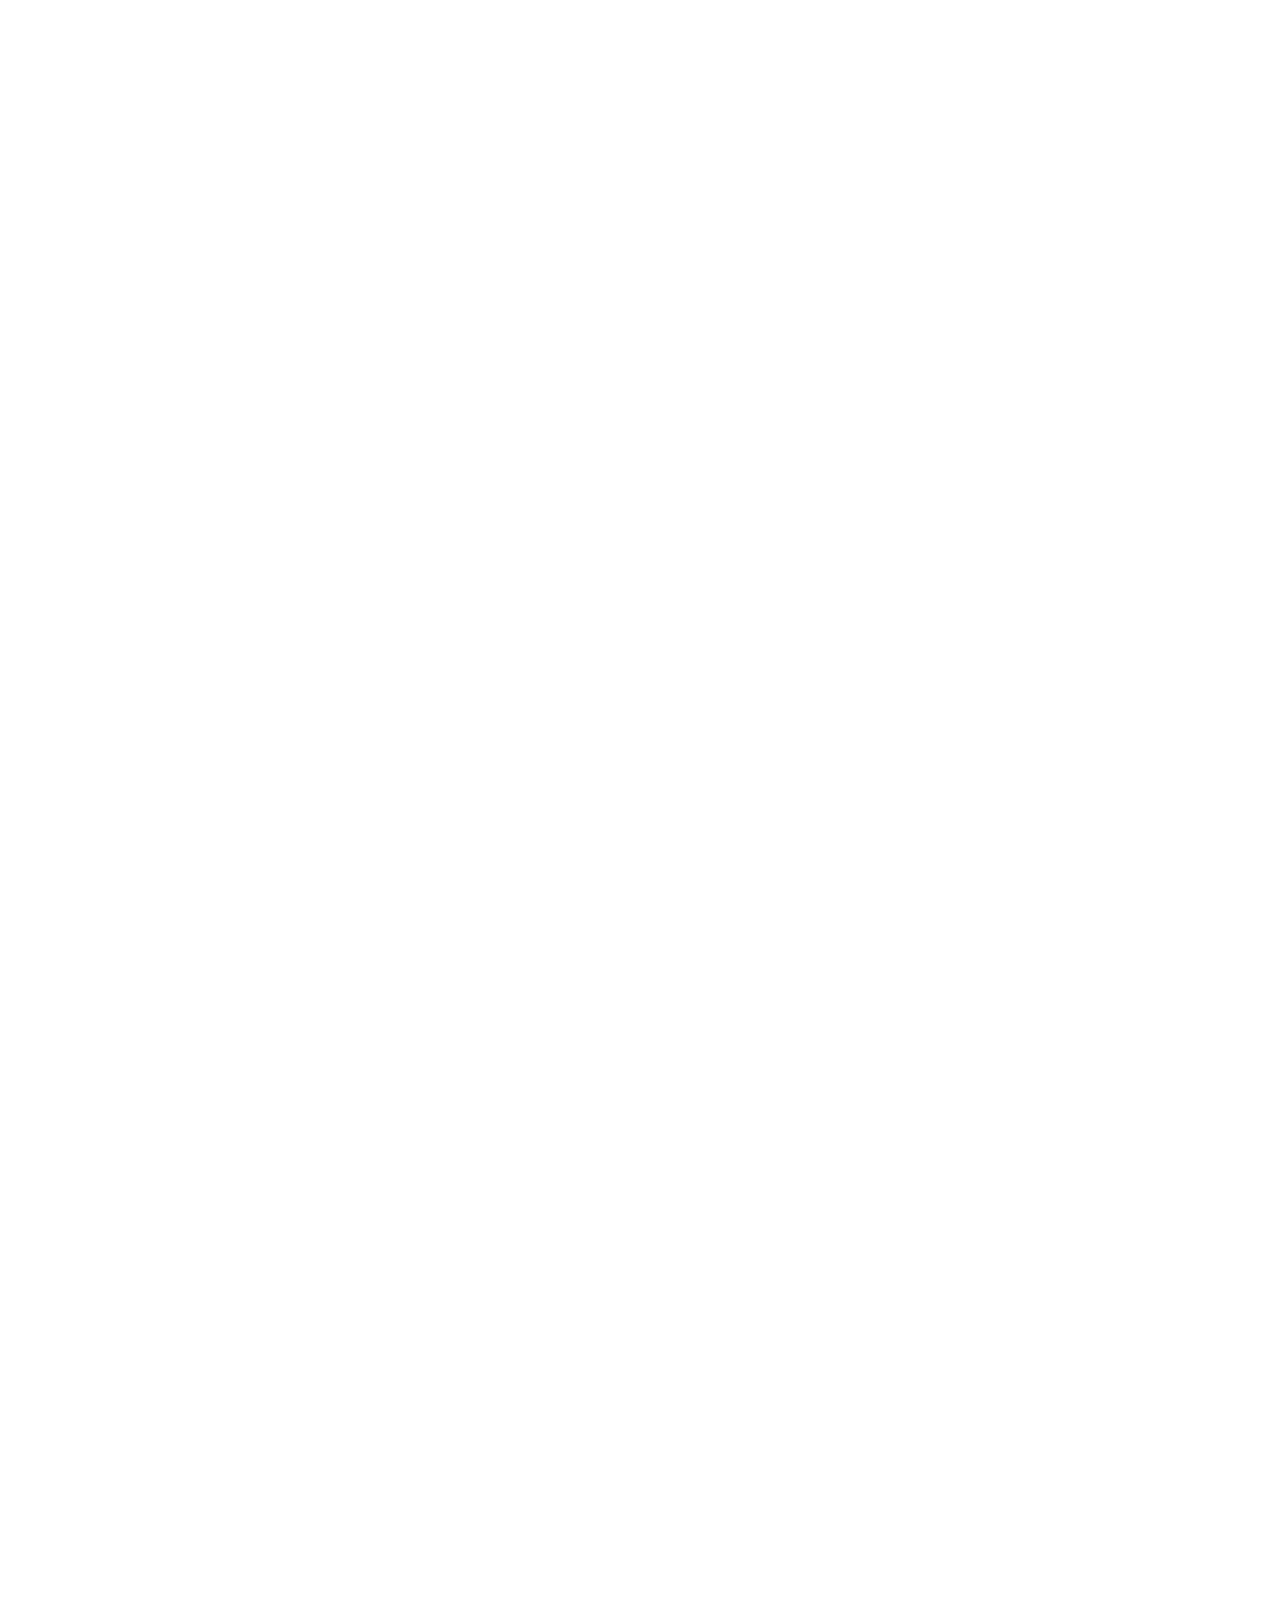
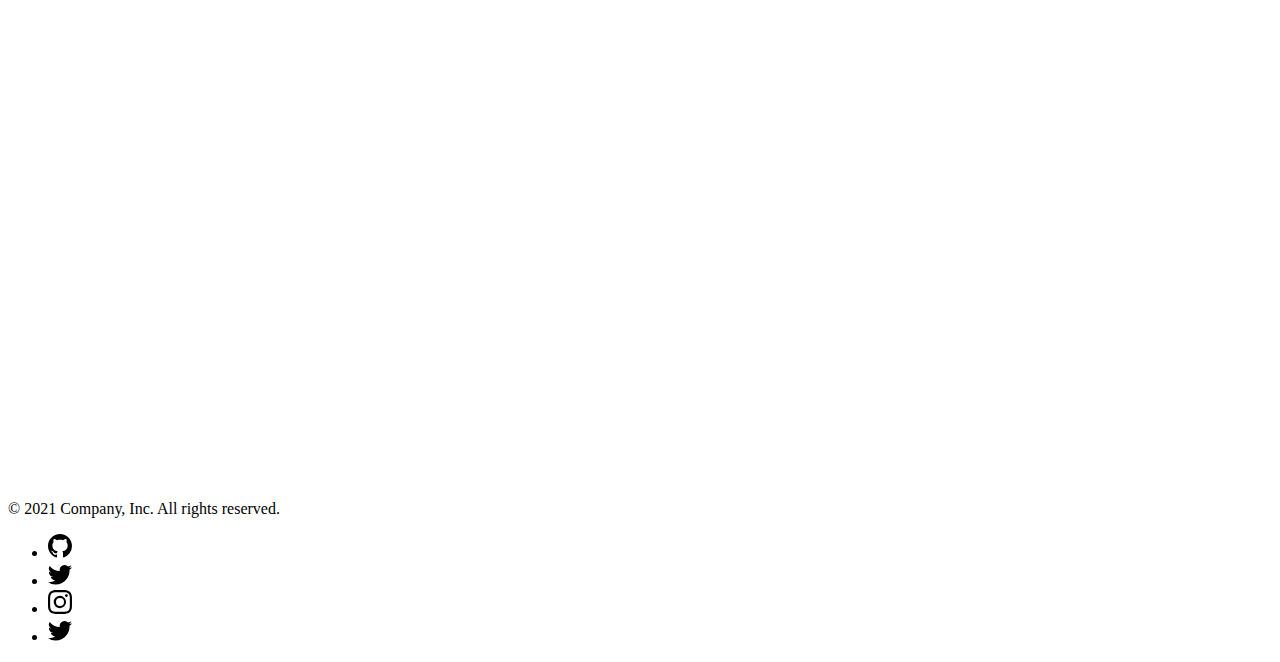
<file: html/konten-3.html>
<!DOCTYPE html>
<html lang="en">
  <head>
    <meta charset="UTF-8" />
    <meta http-equiv="X-UA-Compatible" content="IE=edge" />
    <meta name="viewport" content="width=device-width, initial-scale=1.0" />
    <link rel="icon" type="image/x-icon" href="../images/icon/favicon.ico" />
    <!-- Font Awesome -->
    <link href="https://cdnjs.cloudflare.com/ajax/libs/font-awesome/5.15.1/css/all.min.css" rel="stylesheet" />
    <link rel="stylesheet" href="https://cdnjs.cloudflare.com/ajax/libs/font-awesome/4.7.0/css/font-awesome.min.css" integrity="sha256-eZrrJcwDc/3uDhsdt61sL2oOBY362qM3lon1gyExkL0=" crossorigin="anonymous" />
    <!-- Bootstrap -->
    <link href="https://cdn.jsdelivr.net/npm/bootstrap@5.1.3/dist/css/bootstrap.min.css" rel="stylesheet" integrity="sha384-1BmE4kWBq78iYhFldvKuhfTAU6auU8tT94WrHftjDbrCEXSU1oBoqyl2QvZ6jIW3" crossorigin="anonymous" />
    <link rel="stylesheet" href="../css/konten.css" />
    <link rel="stylesheet" href="../css/style.css" />
    <!-- AOS -->
    <link href="https://unpkg.com/aos@2.3.1/dist/aos.css" rel="stylesheet" />
    <title>Historical Site</title>
  </head>
  <body>
    <!-- Beli -->
    <div class="modal fade py-5" tabindex="-1" role="dialog" id="book" aria-labelledby="book" aria-hidden="">
      <div class="modal-dialog modal-dialog-centered" role="document">
        <div class="modal-content rounded-5 shadow">
          <div class="modal-header p-5 pb-3 border-bottom-0">
            <h2 class="fw-bold mb-0 text-dark">Book Now</h2>
            <button type="button" class="btn-close" data-bs-dismiss="modal" aria-label="Close"></button>
          </div>

          <div class="modal-body p-4 pt-0">
            <form class="row g-3 needs-validation" novalidate>
              <div class="col-md-4">
                <label for="select" class="form-label">Destination</label>
                <select class="form-select" aria-label="select" required>
                  <option selected>Destination</option>
                  <option value="1">Borobudur Temple</option>
                  <option value="2">Prambanan Temple</option>
                  <option value="3">Lawang Sewu</option>
                  <option value="4">Gedung Sate</option>
                </select>
              </div>
              <div class="col-md-4">
                <label for="text" class="form-label">Date</label>
                <input type="date" class="form-control" id="date" placeholder="date" required />
              </div>
              <div class="col-md-4">
                <label for="validationCustomUsername" class="form-label"> Guest</label>
                <input type="number" class="form-control" id="guest" placeholder="guest" required />
              </div>
            </form>
          </div>

          <div class="modal-footer mt-4">
            <button type="button" class="btn btn-primary" data-bs-dismiss="modal">Submit</button>
          </div>
        </div>
      </div>
    </div>
    <!--  ==================  -->
    <!-- Navbar -->
    <nav class="navbar fixed-top navbar-expand-lg navbar-light bg-light d-lg-block" style="z-index: 200">
      <div class="container-fluid card-deck">
        <!-- Navbar logo -->
        <a class="navbar-brand nav-link ms-4" href="../index.html">
          <img src="../images/logo.png" height="35" alt="" loading="lazy" />
        </a>
        <!-- Navbar toggle responsive -->
        <button class="navbar-toggler" type="button" data-bs-toggle="collapse" data-bs-target="#navbarNav" aria-controls="navbarNav" aria-expanded="false" aria-label="Toggle navigation">
          <span class="navbar-toggler-icon"></span>
        </button>
        <div class="collapse navbar-collapse ms-3" id="navbarNav">
          <ul class="navbar-nav mx-auto justify-center mb-2 mb-lg-0">
            <li class="nav-item mx-2">
              <a class="nav-link" aria-current="page" href="../index.html">Home</a>
            </li>
            <li class="nav-item dropdown mx-2">
              <a class="nav-link dropdown-toggle" href="#" id="navbarLightDropdownMenuLink" role="button" data-bs-toggle="dropdown" aria-expanded="false"> Destination </a>
              <ul class="dropdown-menu dropdown-menu-light" aria-labelledby="navbarLightDropdownMenuLink">
                <li><a class="dropdown-item" href="konten-1.html">Sea</a></li>
                <li>
                  <a class="dropdown-item" href="konten-2.html">Mountain</a>
                </li>
                <li>
                  <a class="dropdown-item" href="konten-3.html">Historical Site</a>
                </li>
              </ul>
            </li>
            <li class="nav-item mx-2">
              <a class="nav-link" href="../html/gallery.html">Gallery</a>
            </li>
            <li class="nav-item mx-2">
              <a class="nav-link" href="../html/about.html">About</a>
            </li>
          </ul>
          <!-- Right links -->
          <div class="d-flex align-items-center me-5">
            <a href="" type="button" class="btn btn-outline-dark me-3" data-bs-toggle="modal" data-bs-target="#modalSignin"> Login</a>
            <a href="" type="button" class="btn btn-dark me-3" data-bs-toggle="modal" data-bs-target="#modalSignup"> Sign Up</a>
          </div>
        </div>
      </div>
    </nav>
    <!-- Navbar -->

    <main>
      <!-- Sign In Modal -->
      <div class="modal fade py-5" tabindex="-1" role="dialog" id="modalSignin" aria-labelledby="modalSigin" aria-hidden="">
        <div class="modal-dialog" role="document">
          <div class="modal-content rounded-5 shadow">
            <div class="modal-header p-5 pb-4 border-bottom-0">
              <!-- <h5 class="modal-title">Modal title</h5> -->
              <h2 class="fw-bold mb-0">Sign In</h2>
              <button type="button" class="btn-close" data-bs-dismiss="modal" aria-label="Close"></button>
            </div>

            <div class="modal-body p-5 pt-0">
              <form class="">
                <div class="form-floating mb-3">
                  <input type="email" class="form-control rounded-4" id="floatingInput" placeholder="name@example.com" required />
                  <label for="floatingInput">Email address</label>
                </div>
                <div class="form-floating mb-3">
                  <input type="password" class="form-control rounded-4" id="floatingPassword" placeholder="Password" required />
                  <label for="floatingPassword">Password</label>
                </div>
                <button class="w-100 mb-1 btn btn-lg rounded-4 btn-primary" type="submit">Sign in</button>
                <div class="or my-5">
                  <span class="bg-white px-2 fw-bold">OR</span>
                </div>
                <ul class="social mb-0 list-inline mt-3 text-center">
                  <li class="list-inline-item">
                    <a href="#" class="social-link"><img src="../images/icon/facebook.svg" alt="" /></a>
                  </li>
                  <li class="list-inline-item">
                    <a href="#" class="social-link"><img src="../images/icon/instagram.svg" alt="" /></a>
                  </li>
                  <li class="list-inline-item">
                    <a href="#" class="social-link"><img src="../images/icon/twitter.svg" alt="" /></a>
                  </li>
                </ul>
              </form>
            </div>
          </div>
        </div>
        <div class="modal-dialog" role="document">
          <div class="modal-content rounded-5 shadow">
            <div class="modal-body text-center py-3">Don't have an account?<a href="#" data-bs-target="#modalSignup" data-bs-toggle="modal" data-bs-dismiss="modal"> Sign up</a></div>
          </div>
        </div>
      </div>
      <!--  ==================  -->

      <!-- Sign Up Modal -->
      <div class="modal fade py-5" tabindex="-1" role="dialog" id="modalSignup" aria-labelledby="modalSignup" aria-hidden="">
        <div class="modal-dialog" role="document">
          <div class="modal-content rounded-5 shadow">
            <div class="modal-header p-5 pb-4 border-bottom-0">
              <h2 class="fw-bold mb-0">Sign Up</h2>
              <button type="button" class="btn-close" data-bs-dismiss="modal" aria-label="Close"></button>
            </div>

            <div class="modal-body p-5 pt-0">
              <form class="">
                <div class="form-floating mb-3">
                  <input type="text" class="form-control rounded-4" id="floatingInput" placeholder="Full Name" required />
                  <label for="floatingInput">Full Name</label>
                </div>
                <div class="form-floating mb-3">
                  <input type="email" class="form-control rounded-4" id="floatingInput" placeholder="name@example.com" required />
                  <label for="floatingInput">Email</label>
                </div>
                <div class="form-floating mb-3">
                  <input type="password" class="form-control rounded-4" id="floatingPassword" placeholder="Password" required />
                  <label for="floatingPassword">Password</label>
                </div>
                <button class="w-100 mb-3 btn btn-lg rounded-4 btn-primary" type="submit">Sign up</button>
                <small class="text-muted">By signing up, you agree to our <small class="fw-bold">Terms , Data Policy and Cookies Policy. </small></small>
                <div class="or my-5">
                  <span class="bg-white px-2 fw-bold">OR</span>
                </div>
                <ul class="social mb-0 list-inline mt-3 text-center">
                  <li class="list-inline-item">
                    <a href="#" class="social-link"><img src="../images/icon/facebook.svg" alt="" /></a>
                  </li>
                  <li class="list-inline-item">
                    <a href="#" class="social-link"><img src="../images/icon/instagram.svg" alt="" /></a>
                  </li>
                  <li class="list-inline-item">
                    <a href="#" class="social-link"><img src="../images/icon/twitter.svg" alt="" /></a>
                  </li>
                </ul>
              </form>
            </div>
          </div>
        </div>
        <div class="modal-dialog" role="document">
          <div class="modal-content rounded-5 shadow">
            <div class="modal-body text-center py-3">Have an account?<a href="#" data-bs-target="#modalSignin" data-bs-toggle="modal" data-bs-dismiss="modal"> Log in</a></div>
          </div>
        </div>
      </div>
      <!--  ==================  -->
      <section id="konten-3" class="d-flex align-items-center justify-content-center">
        <div class="position-relative">
          <div class="container position-relative text-white text-center">
            <h1 class="fw-bold text-judul">Historic Site</h1>
          </div>
        </div>
      </section>

      <div class="container" style="height: 100px"></div>

      <div class="container">
        <!-- Postcard -->
        <article class="postcard dark blue" data-aos="zoom-in" data-aos-duration="1000">
          <a class="postcard__img_link" href="#">
            <img class="postcard__img" src="../images/konten-3/borobudur.jpg" alt="Image Title" />
          </a>
          <div class="postcard__text">
            <h1 class="postcard__title blue">
              <a href="#">Borobudur Temple</a>
            </h1>
            <div class="postcard__subtitle small">
              <time datetime="2020-05-25 12:00:00"> <i class="fas fa-map-marker"></i> Magelang, Central Jawa </time>
            </div>
            <div class="postcard__bar"></div>
            <div class="postcard__preview-txt">
              Borobudur, also transcribed Barabudur is a 7th-century Mahayana Buddhist temple in Magelang Regency, not far from the town of Muntilan, in Central Java, Indonesia. It is the world's largest Buddhist temple. The temple consists
              of nine stacked platforms, six square and three circular, topped by a central dome. It is decorated with 2,672 relief panels and 504 Buddha statues. The central dome is surrounded by 72 Buddha statues, each seated inside a
              perforated stupa.
            </div>
            <ul class="postcard__tagbox">
              <li class="tag__itemm">$79.99</li>
              <li class="tag__item">
                <a href="" type="button" data-bs-toggle="modal" data-bs-target="#book"><i class="fas fa-shopping-basket"></i> Book Now</a>
              </li>
            </ul>
          </div>
        </article>
        <article class="postcard dark blue" data-aos="zoom-in" data-aos-duration="1000">
          <a class="postcard__img_link" href="#">
            <img class="postcard__img" src="../images/konten-3/prambanan.JPG" alt="Image Title" />
          </a>
          <div class="postcard__text">
            <h1 class="postcard__title blue">
              <a href="#">Prambanan Temple</a>
            </h1>
            <div class="postcard__subtitle small">
              <time datetime="2020-05-25 12:00:00"> <i class="fas fa-map-marker"></i> Province of the Yogyakarta Special Region </time>
            </div>
            <div class="postcard__bar"></div>
            <div class="postcard__preview-txt">
              Prambanan or Rara Jonggrang (romanized: Rara Jonggrang) is an 8th-century Hindu temple compound in Special Region of Yogyakarta, Indonesia, dedicated to the Trimūrti, the expression of God as the Creator (Brahma), the
              Preserver (Vishnu) and the Destroyer (Shiva). The temple compound is located approximately 17 kilometres (11 mi) northeast of the city of Yogyakarta on the boundary between Central Java and Yogyakarta provinces
            </div>
            <ul class="postcard__tagbox">
              <li class="tag__itemm">$29.99</li>
              <li class="tag__item">
                <a href="" type="button" data-bs-toggle="modal" data-bs-target="#book"><i class="fas fa-shopping-basket"></i> Book Now</a>
              </li>
            </ul>
          </div>
        </article>

        <!-- Postcard -->
        <article class="postcard dark blue" data-aos="zoom-in" data-aos-duration="1000">
          <a class="postcard__img_link" href="#">
            <img class="postcard__img" src="../images/konten-3/lawang sewu.jpg" alt="Image Title" />
          </a>
          <div class="postcard__text">
            <h1 class="postcard__title blue">
              <a href="" data-bs-toggle="modal" data-bs-target="#book">Lawang Sewu</a>
            </h1>
            <div class="postcard__subtitle small">
              <time datetime="2020-05-25 12:00:00"> <i class="fas fa-map-marker"></i> Semarang, Central Java </time>
            </div>
            <div class="postcard__bar"></div>
            <div class="postcard__preview-txt">
              Lawang Sewu was designed by Cosman Citroen, from the firm of J.F. Klinkhamer and B.J. Quendag. It was designed in New Indies Style, an academically-accepted term for Dutch Rationalism in the Indies. Similar with Dutch
              Rationalism, the style is the result of the attempt to develop new solutions to integrate traditional precedents (classicism) with new technological possibilities. It can be described as a transitional style between
              Traditionalists and the Modernists, and was strongly influenced by the design of Berlage.
            </div>
            <ul class="postcard__tagbox">
              <li class="tag__itemm">$29.99</li>
              <li class="tag__item">
                <a href="" type="button" data-bs-toggle="modal" data-bs-target="#book"><i class="fas fa-shopping-basket"></i> Book Now</a>
              </li>
            </ul>
          </div>
        </article>

        <!-- Postcard -->
        <article class="postcard dark blue" data-aos="zoom-in" data-aos-duration="1000">
          <a class="postcard__img_link" href="#">
            <img class="postcard__img" src="../images/konten-3/gedung sate.jpg" alt="Image Title" />
          </a>
          <div class="postcard__text">
            <h1 class="postcard__title blue">
              <a href="" data-bs-toggle="modal" data-bs-target="#book">Gedung Sate</a>
            </h1>
            <div class="postcard__subtitle small">
              <time datetime="2020-05-25 12:00:00"> <i class="fas fa-map-marker"></i> Bandung, West Java </time>
            </div>
            <div class="postcard__bar"></div>
            <div class="postcard__preview-txt">
              Gedung Sate is the popular name for the governor's office of West Java province. It is one of the landmark buildings of Bandung and has become an icon for the city. It was designed by Dutch architect J.Gerber. Work on the
              building was began in 1920 and it was completed in 1922. This massive structure is still an imposing sight today. It is the centrepiece of a large complex of government buildings set on a public square. It is one of the most
              magnificent colonial buildings in all Indonesia.
            </div>
            <ul class="postcard__tagbox">
              <li class="tag__itemm">$79.99</li>
              <li class="tag__item">
                <a href="" type="button" data-bs-toggle="modal" data-bs-target="#book"><i class="fas fa-shopping-basket"></i> Book Now</a>
              </li>
            </ul>
          </div>
        </article>
      </div>
      <div class="container" style="height: 100px"></div>
    </main>

    <!-- FOOTER -->
    <div class="container">
      <footer class="row row-col-sm-4 py-2 my-4">
        <div class="col-md mb-2 ps-5" data-aos="fade-up">
          <a href="../index.html" class="d-flex align-items-center mb-3 link-dark text-decoration-none">
            <img src="../images/logo-wide.png" height="50" alt="" loading="lazy" />
          </a>
          <p class="text-muted small mt-2">Travel partner to your destination</p>
        </div>

        <div class="col-md" data-aos="fade-up"></div>

        <div class="col-md mb-3 ps-5" data-aos="fade-up">
          <h5>Section</h5>
          <ul class="nav flex-column">
            <li class="nav-item mb-2 mt-1">
              <a href="../index.html" class="nav-link p-0 text-dark">Home</a>
            </li>
            <li class="nav-item mb-2">
              <a href="gallery.html" class="nav-link p-0 text-dark">Gallery</a>
            </li>
            <li class="nav-item mb-2">
              <a href="about.html" class="nav-link p-0 text-dark">About</a>
            </li>
          </ul>
        </div>

        <div class="col-md ps-5" data-aos="fade-up">
          <h5>Contact</h5>
          <ul class="nav flex-column">
            <li class="nav-item mb-3 mt-1">
              <a href="" class="text-muted"> <i class="fas fa-home me-3 text-muted"></i> Jakarta, Indonesia</a>
            </li>
            <li class="nav-item mb-3">
              <a href="" class="text-muted">
                <i class="fas fa-envelope me-3 text-muted"></i>
                contact@traveltoday.com</a
              >
            </li>
            <li class="nav-item mb-3">
              <a href="" class="text-muted"> <i class="fas fa-phone me-3 text-muted"></i> + 021 1122 0032</a>
            </li>
          </ul>
        </div>
      </footer>
      <div class="d-flex justify-content-between py-4 my-4 border-top">
        <p>© 2021 Company, Inc. All rights reserved.</p>
        <ul class="list-unstyled d-flex">
          <li class="ms-3">
            <a class="link-dark" href="https://github.com/rzkyapriil/travelToday">
              <img src="../images/icon/github.svg" alt="github" width="24" height="24" />
            </a>
          </li>
          <li class="ms-3">
            <a class="link-dark" href="https://twitter.com">
              <img src="../images/icon/twitter.svg" alt="twitter" width="24" height="24" />
            </a>
          </li>
          <li class="ms-3">
            <a class="link-dark" href="https://instagram.com">
              <img src="../images/icon/instagram.svg" alt="instagram" width="24" height="24" />
            </a>
          </li>
          <li class="ms-3">
            <a class="link-dark" href="https://facebook.com">
              <img src="../images/icon/twitter.svg" alt="twitter" width="24" height="24" />
            </a>
          </li>
        </ul>
      </div>
    </div>
    <!-- FOOTER -->

    <!-- AOS -->
    <script src="https://unpkg.com/aos@2.3.1/dist/aos.js"></script>

    <script>
      AOS.init();
    </script>

    <!-- Bootstrap -->
    <script src="https://cdn.jsdelivr.net/npm/bootstrap@5.1.3/dist/js/bootstrap.bundle.min.js" integrity="sha384-ka7Sk0Gln4gmtz2MlQnikT1wXgYsOg+OMhuP+IlRH9sENBO0LRn5q+8nbTov4+1p" crossorigin="anonymous"></script>
  </body>
</html>
</file>
<file: css/style.css>
.b-example-divider {
  height: 3rem;
  background-color: rgba(0, 0, 0, 0.1);
  border: solid rgba(0, 0, 0, 0.15);
  border-width: 1px 0;
  box-shadow: inset 0 0.5em 1.5em rgba(0, 0, 0, 0.1),
    inset 0 0.125em 0.5em rgba(0, 0, 0, 0.15);
}

.form-control-dark {
  color: #fff;
  background-color: var(--bs-dark);
  border-color: var(--bs-gray);
}

.form-control-dark:focus {
  color: #fff;
  background-color: var(--bs-dark);
  border-color: #fff;
  box-shadow: 0 0 0 0.25rem rgba(255, 255, 255, 0.25);
}

.bi {
  vertical-align: -0.125em;
  fill: currentColor;
}

.text-small {
  font-size: 85%;
}

.dropdown-toggle {
  outline: 0;
}

.cari {
  width: 1200px;
  height: 400px;
}

.box {
  height: 150px;
}

.social-link {
  width: 30px;
  height: 30px;
  border: 1px solid #ddd;
  display: flex;
  align-items: center;
  justify-content: center;
  color: #666;
  border-radius: 50%;
  transition: all 0.3s;
  font-size: 0.9rem;
}

.social-link:hover,
.social-link:focus {
  background: #ddd;
  text-decoration: none;
  color: #555;
}

a {
  text-decoration: none;
}

.or {
  text-align: center;
  border-bottom: 1px solid #000;
  line-height: 0.1em;
}

#hero {
  width: 100%;
  height: 100vh;
  background: url("../images/b6.jpg") top center;
  background-size: cover;
  position: relative;
}

.text-judul {
  font-size: 2.8rem;
}

.text-p {
  font-size: 1.4rem;
  color: rgb(224, 224, 224);
}

.testimonials-clean {
  color: #313437;
  background-color: #eef4f7;
}

.testimonials-clean p {
  color: #7d8285;
}

.testimonials-clean h2 {
  font-weight: bold;
  margin-bottom: 40px;
  padding-top: 40px;
  color: inherit;
}

@media (max-width: 767px) {
  .testimonials-clean h2 {
    margin-bottom: 25px;
    padding-top: 25px;
    font-size: 24px;
  }
}

.testimonials-clean .intro {
  font-size: 16px;
  max-width: 500px;
  margin: 0 auto;
}

.testimonials-clean .intro p {
  margin-bottom: 0;
}

.testimonials-clean .people {
  padding: 50px 0 20px;
}

.testimonials-clean .item {
  margin-bottom: 32px;
}

@media (min-width: 768px) {
  .testimonials-clean .item {
    height: 220px;
  }
}

.testimonials-clean .item .box {
  padding: 30px;
  background-color: #fff;
  position: relative;
}

.testimonials-clean .item .box:after {
  content: "";
  position: absolute;
  left: 30px;
  bottom: -24px;
  width: 0;
  height: 0;
  border: 15px solid transparent;
  border-width: 12px 15px;
  border-top-color: #fff;
}

.testimonials-clean .item .author {
  margin-top: 28px;
  padding-left: 25px;
}

.testimonials-clean .item .name {
  font-weight: bold;
  margin-bottom: 2px;
  color: inherit;
}

.testimonials-clean .item .title {
  font-size: 13px;
  color: #9da9ae;
}

.testimonials-clean .item .description {
  font-size: 15px;
  margin-bottom: 0;
}

.testimonials-clean .item img {
  max-width: 40px;
  float: left;
  margin-right: 12px;
  margin-top: -5px;
}

/*
  breakpoint/responsive
*/
/*
@media (min-width: 425px) {
  .cari {
    width: 450px;
    height: 150px;
    border-radius: 0.5rem;
  }

  .display-4 {
    font-size: calc(1.3rem + 0.1vw);
  }

  .lead {
    font-size: 0.55rem;
  }

  .btn-sm {
    padding: 0.25rem 0.5rem;
    font-size: .5rem;
    border-radius: 0.2rem;
}
}

@media (min-width: 576px) {
  .cari {
    width: 450px;
    height: 150px;
    border-radius: 0.5rem;
  }

  .display-4 {
    font-size: calc(1.475rem + 0.01vw);
  }

  .lead {
    font-size: 0.6rem;
  }

  .btn-sm {
    padding: 0.25rem 0.5rem;
    font-size: .675rem;
    border-radius: 0.2rem;
}
}

@media (min-width: 768px) {
  .cari {
    width: 450px;
    height: 150px;
    border-radius: 0.5rem;
  }

  .display-4 {
    font-size: calc(1.475rem + 0.4vw);
  }

  .lead {
    font-size: 0.7rem;
  }

  .btn-sm {
    padding: 0.25rem 0.5rem;
    font-size: .775rem;
    border-radius: 0.2rem;
}
}

@media (min-width: 992px) {
  .cari {
    width: 450px;
    height: 150px;
    border-radius: 0.5rem;
  }
  
  .display-4 {
    font-size: calc(1.475rem + 1.0vw);
  }

  .lead {
    font-size: 0.9rem;
  }

  .btn-sm {
    padding: 0.25rem 0.5rem;
    font-size: .875rem;
    border-radius: 0.2rem;
  }
}

@media (min-width: 1200px) {
  .cari {
    width: 450px;
    height: 150px;
    border-radius: 0.5rem;
  }

  .display-4 {
    font-size: calc(1.475rem + 2.0vw);
  }

  .lead {
    font-size: 1.25rem;
  }

  .btn-sm {
    padding: 0.25rem 0.5rem;
    font-size: 1.1rem;
    border-radius: 0.2rem;
  }
}

@media (min-width: 1400px) {
  .cari {
    width: 450px;
    height: 150px;
    border-radius: 0.5rem;
  }

  .box {
    height: 150px;
  }

  .display-4 {
    font-size: calc(1.475rem + 2.0vw);
  }

  .lead {
    font-size: 1.25rem;
  }

  .btn-sm {
    padding: 0.25rem 0.5rem;
    font-size: 1.3rem;
    border-radius: 0.2rem;
  }
}

*/
</file>
<file: css/konten.css>
@import url("https://fonts.googleapis.com/css2?family=Baloo+2&display=swap");
/* This pen */
body {
  font-size: 16px;
  text-rendering: optimizeLegibility;
  font-weight: initial;
}

#konten-1 {
  width: 100%;
  height: 50vh;
  background: url("../images/sea.jpg") top center;
  background-size: cover;
  position: relative;
}

#konten-2 {
  width: 100%;
  height: 50vh;
  background: url("https://cutewallpaper.org/21/wallpaper-indonesia/Java-Indonesia-Wallpaper-Indonesia-Java-4k-Ultra-Hd-.jpg") top center;
  background-size: cover;
  position: relative;
}

#konten-3 {
  width: 100%;
  height: 50vh;
  background: url("../images/prambanan.jpg") top center;
  background-size: cover;
  position: relative;
}

.dark {
  background: #110f16;
}

.light {
  background: #f3f5f7;
}

a,
a:hover {
  text-decoration: none;
  transition: color 0.3s ease-in-out;
}

#pageHeaderTitle {
  margin: 2rem 0;
  text-transform: uppercase;
  text-align: center;
  font-size: 2.5rem;
}

/* Cards */
.postcard {
  flex-wrap: wrap;
  display: flex;
  box-shadow: 0 4px 21px -12px rgba(0, 0, 0, 0.66);
  border-radius: 10px;
  margin: 0 0 2rem 0;
  overflow: hidden;
  position: relative;
  color: #ffffff;
}
.postcard.dark {
  background-color: #18151f;
}
.postcard.light {
  background-color: #e1e5ea;
}
.postcard .t-dark {
  color: #18151f;
}
.postcard a {
  color: inherit;
}
.postcard h1,
.postcard .h1 {
  margin-bottom: 0.5rem;
  font-weight: 500;
  line-height: 1.2;
}
.postcard .small {
  font-size: 80%;
}
.postcard .postcard__title {
  font-size: 1.75rem;
}
.postcard .postcard__img {
  max-height: 180px;
  width: 100%;
  object-fit: cover;
  position: relative;
}
.postcard .postcard__img_link {
  display: contents;
}
.postcard .postcard__bar {
  width: 50px;
  height: 10px;
  margin: 10px 0;
  border-radius: 5px;
  background-color: #424242;
  transition: width 0.2s ease;
}
.postcard .postcard__text {
  padding: 1.5rem;
  position: relative;
  display: flex;
  flex-direction: column;
}
.postcard .postcard__preview-txt {
  overflow: hidden;
  text-overflow: ellipsis;
  text-align: justify;
  height: 100%;
}
.postcard .postcard__tagbox {
  display: flex;
  flex-flow: row wrap;
  font-size: 14px;
  margin: 20px 0 0 0;
  padding: 0;
  justify-content: center;
}
.postcard .postcard__tagbox .tag__item {
  display: inline-block;
  background: rgb(0, 118, 189);
  border-radius: 3px;
  padding: 5px 15px;
  margin: 0 5px 5px 0;
  cursor: default;
  user-select: none;
  transition: background-color 0.3s;
}
.postcard .postcard__tagbox .tag__item:hover {
  background: rgba(83, 83, 83, 0.8);
}

.postcard .postcard__tagbox .tag__itemm {
  display: inline-block;
  background: #110f16;
  border-radius: 3px;
  padding: 5px 15px;
  margin: 0 5px 5px 0;
  cursor: default;
  user-select: none;
  transition: background-color 0.3s;
}

.postcard:before {
  content: "";
  position: absolute;
  top: 0;
  right: 0;
  bottom: 0;
  left: 0;
  background-image: linear-gradient(-70deg, #424242, transparent 50%);
  opacity: 1;
  border-radius: 10px;
}
.postcard:hover .postcard__bar {
  width: 100px;
}

@media screen and (min-width: 769px) {
  .postcard {
    flex-wrap: inherit;
  }
  .postcard .postcard__title {
    font-size: 2rem;
  }
  .postcard .postcard__tagbox {
    justify-content: start;
  }
  .postcard .postcard__img {
    max-width: 300px;
    max-height: 100%;
    transition: transform 0.3s ease;
  }
  .postcard .postcard__text {
    padding: 3rem;
    width: 100%;
  }
  .postcard .media.postcard__text:before {
    content: "";
    position: absolute;
    display: block;
    background: #18151f;
    top: -20%;
    height: 130%;
    width: 55px;
  }
  .postcard:hover .postcard__img {
    transform: scale(1.1);
  }
  .postcard:nth-child(2n + 1) {
    flex-direction: row;
  }
  .postcard:nth-child(2n + 0) {
    flex-direction: row-reverse;
  }
  .postcard:nth-child(2n + 1) .postcard__text::before {
    left: -12px !important;
    transform: rotate(4deg);
  }
  .postcard:nth-child(2n + 0) .postcard__text::before {
    right: -12px !important;
    transform: rotate(-4deg);
  }
}
@media screen and (min-width: 1024px) {
  .postcard__text {
    padding: 2rem 3.5rem;
  }

  .postcard__text:before {
    content: "";
    position: absolute;
    display: block;
    top: -20%;
    height: 130%;
    width: 50px;
  }

  .postcard.dark .postcard__text:before {
    background: #18151f;
  }

  .postcard.light .postcard__text:before {
    background: #e1e5ea;
  }
}
/* COLORS */
.postcard .postcard__tagbox .green.play:hover {
  background: #79dd09;
  color: black;
}

.green .postcard__title:hover {
  color: #79dd09;
}

.green .postcard__bar {
  background-color: #79dd09;
}

.green::before {
  background-image: linear-gradient(-30deg, rgba(121, 221, 9, 0.1), transparent 50%);
}

.green:nth-child(2n)::before {
  background-image: linear-gradient(30deg, rgba(121, 221, 9, 0.1), transparent 50%);
}

.postcard .postcard__tagbox .blue.play:hover {
  background: #0076bd;
}

.blue .postcard__title:hover {
  color: #0076bd;
}

.blue .postcard__bar {
  background-color: #0076bd;
}

.blue::before {
  background-image: linear-gradient(-30deg, rgba(0, 118, 189, 0.1), transparent 50%);
}

.blue:nth-child(2n)::before {
  background-image: linear-gradient(30deg, rgba(0, 118, 189, 0.1), transparent 50%);
}

.postcard .postcard__tagbox .red.play:hover {
  background: #bd150b;
}

.red .postcard__title:hover {
  color: #bd150b;
}

.red .postcard__bar {
  background-color: #bd150b;
}

.red::before {
  background-image: linear-gradient(-30deg, rgba(189, 21, 11, 0.1), transparent 50%);
}

.red:nth-child(2n)::before {
  background-image: linear-gradient(30deg, rgba(189, 21, 11, 0.1), transparent 50%);
}

.postcard .postcard__tagbox .yellow.play:hover {
  background: #bdbb49;
  color: black;
}

.yellow .postcard__title:hover {
  color: #bdbb49;
}

.yellow .postcard__bar {
  background-color: #bdbb49;
}

.yellow::before {
  background-image: linear-gradient(-30deg, rgba(189, 187, 73, 0.1), transparent 50%);
}

.yellow:nth-child(2n)::before {
  background-image: linear-gradient(30deg, rgba(189, 187, 73, 0.1), transparent 50%);
}

@media screen and (min-width: 769px) {
  .green::before {
    background-image: linear-gradient(-80deg, rgba(121, 221, 9, 0.1), transparent 50%);
  }

  .green:nth-child(2n)::before {
    background-image: linear-gradient(80deg, rgba(121, 221, 9, 0.1), transparent 50%);
  }

  .blue::before {
    background-image: linear-gradient(-80deg, rgba(0, 118, 189, 0.1), transparent 50%);
  }

  .blue:nth-child(2n)::before {
    background-image: linear-gradient(80deg, rgba(0, 118, 189, 0.1), transparent 50%);
  }

  .red::before {
    background-image: linear-gradient(-80deg, rgba(189, 21, 11, 0.1), transparent 50%);
  }

  .red:nth-child(2n)::before {
    background-image: linear-gradient(80deg, rgba(189, 21, 11, 0.1), transparent 50%);
  }

  .yellow::before {
    background-image: linear-gradient(-80deg, rgba(189, 187, 73, 0.1), transparent 50%);
  }

  .yellow:nth-child(2n)::before {
    background-image: linear-gradient(80deg, rgba(189, 187, 73, 0.1), transparent 50%);
  }
}

/*# sourceMappingURL=konten.css.map */
</file>
